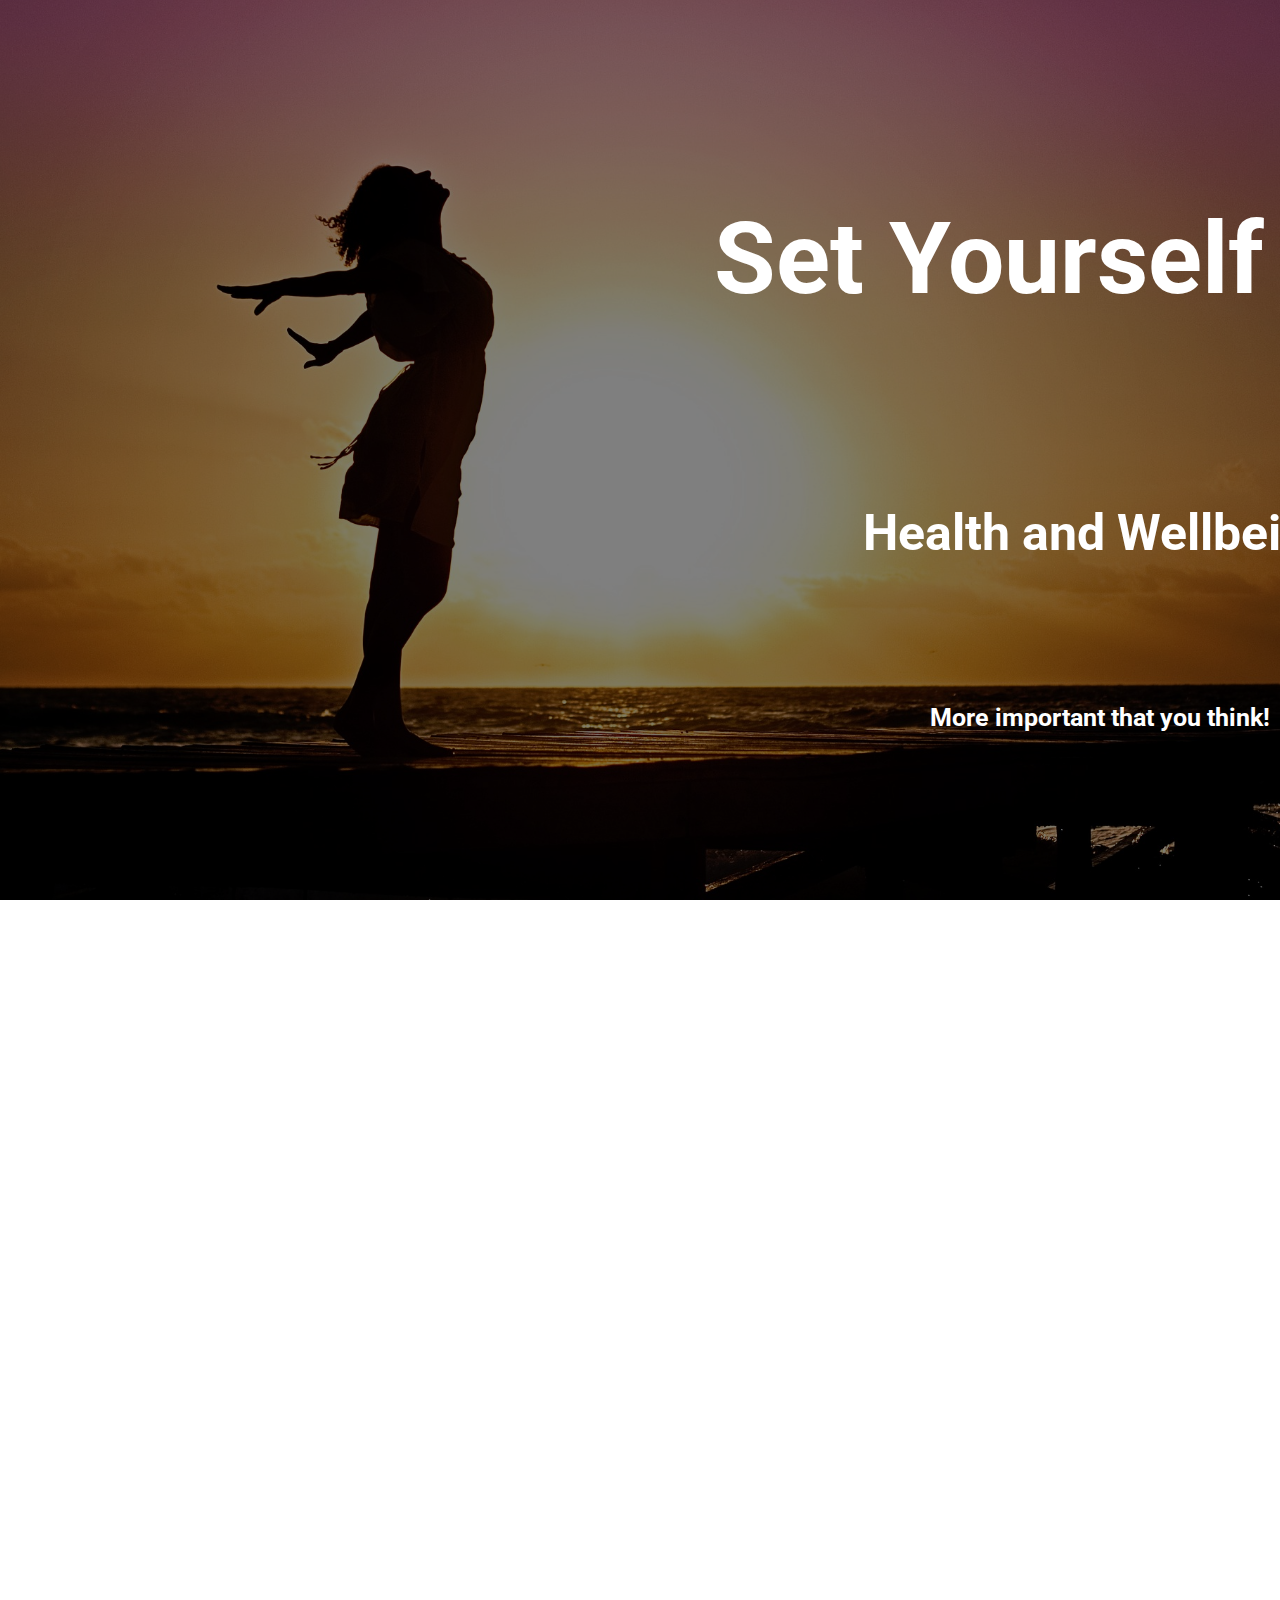
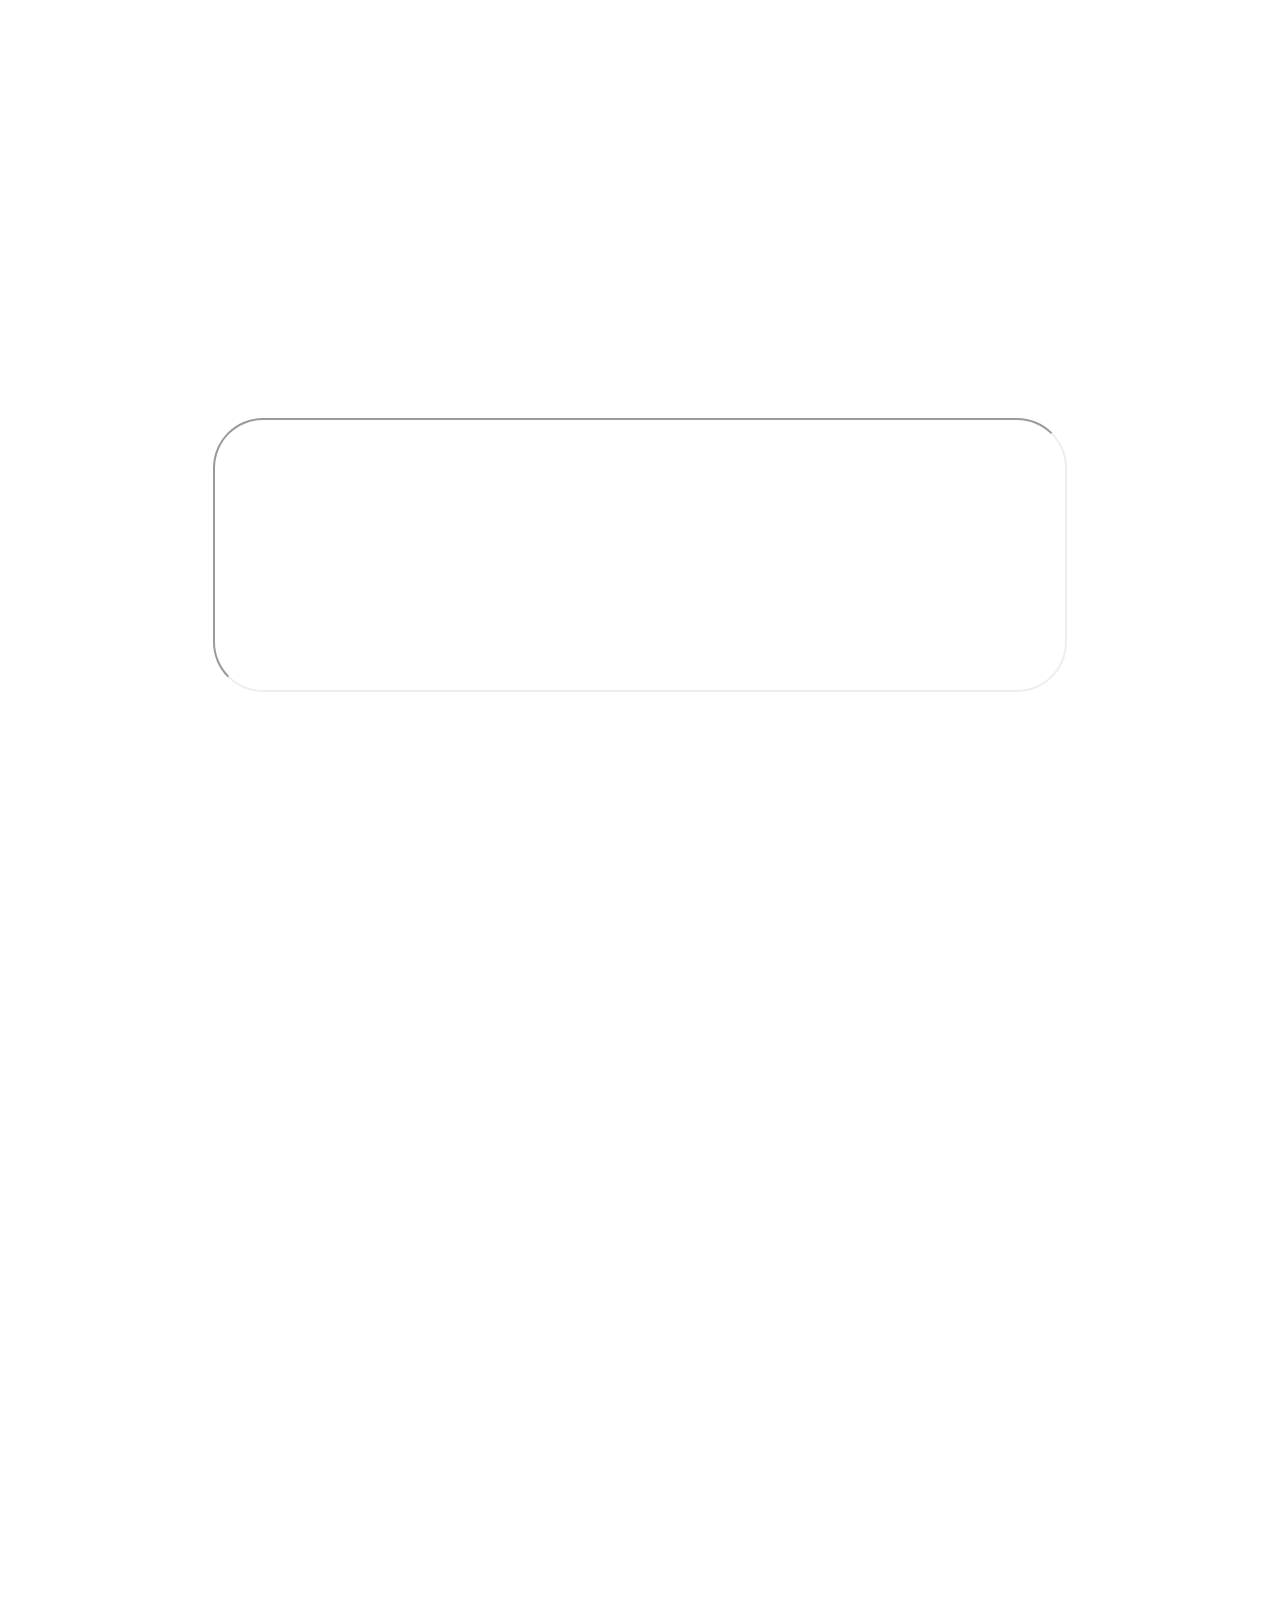
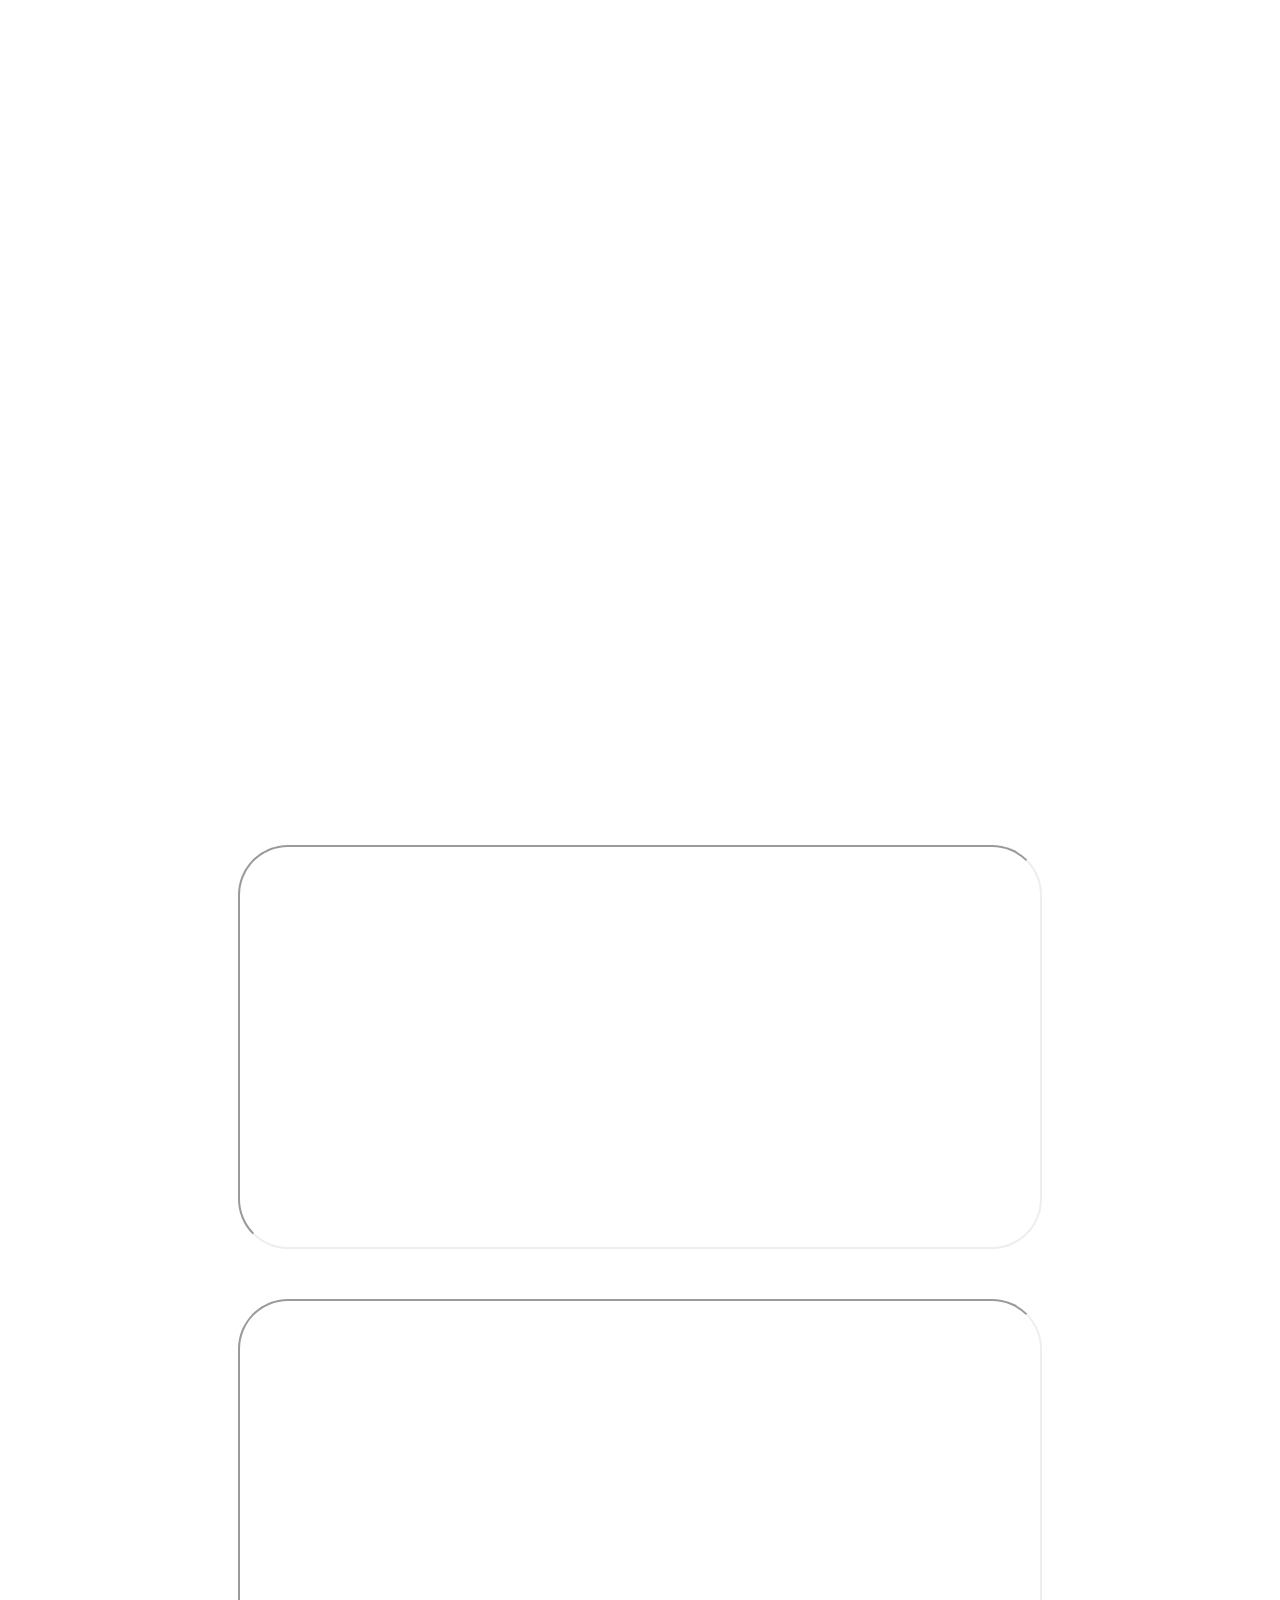
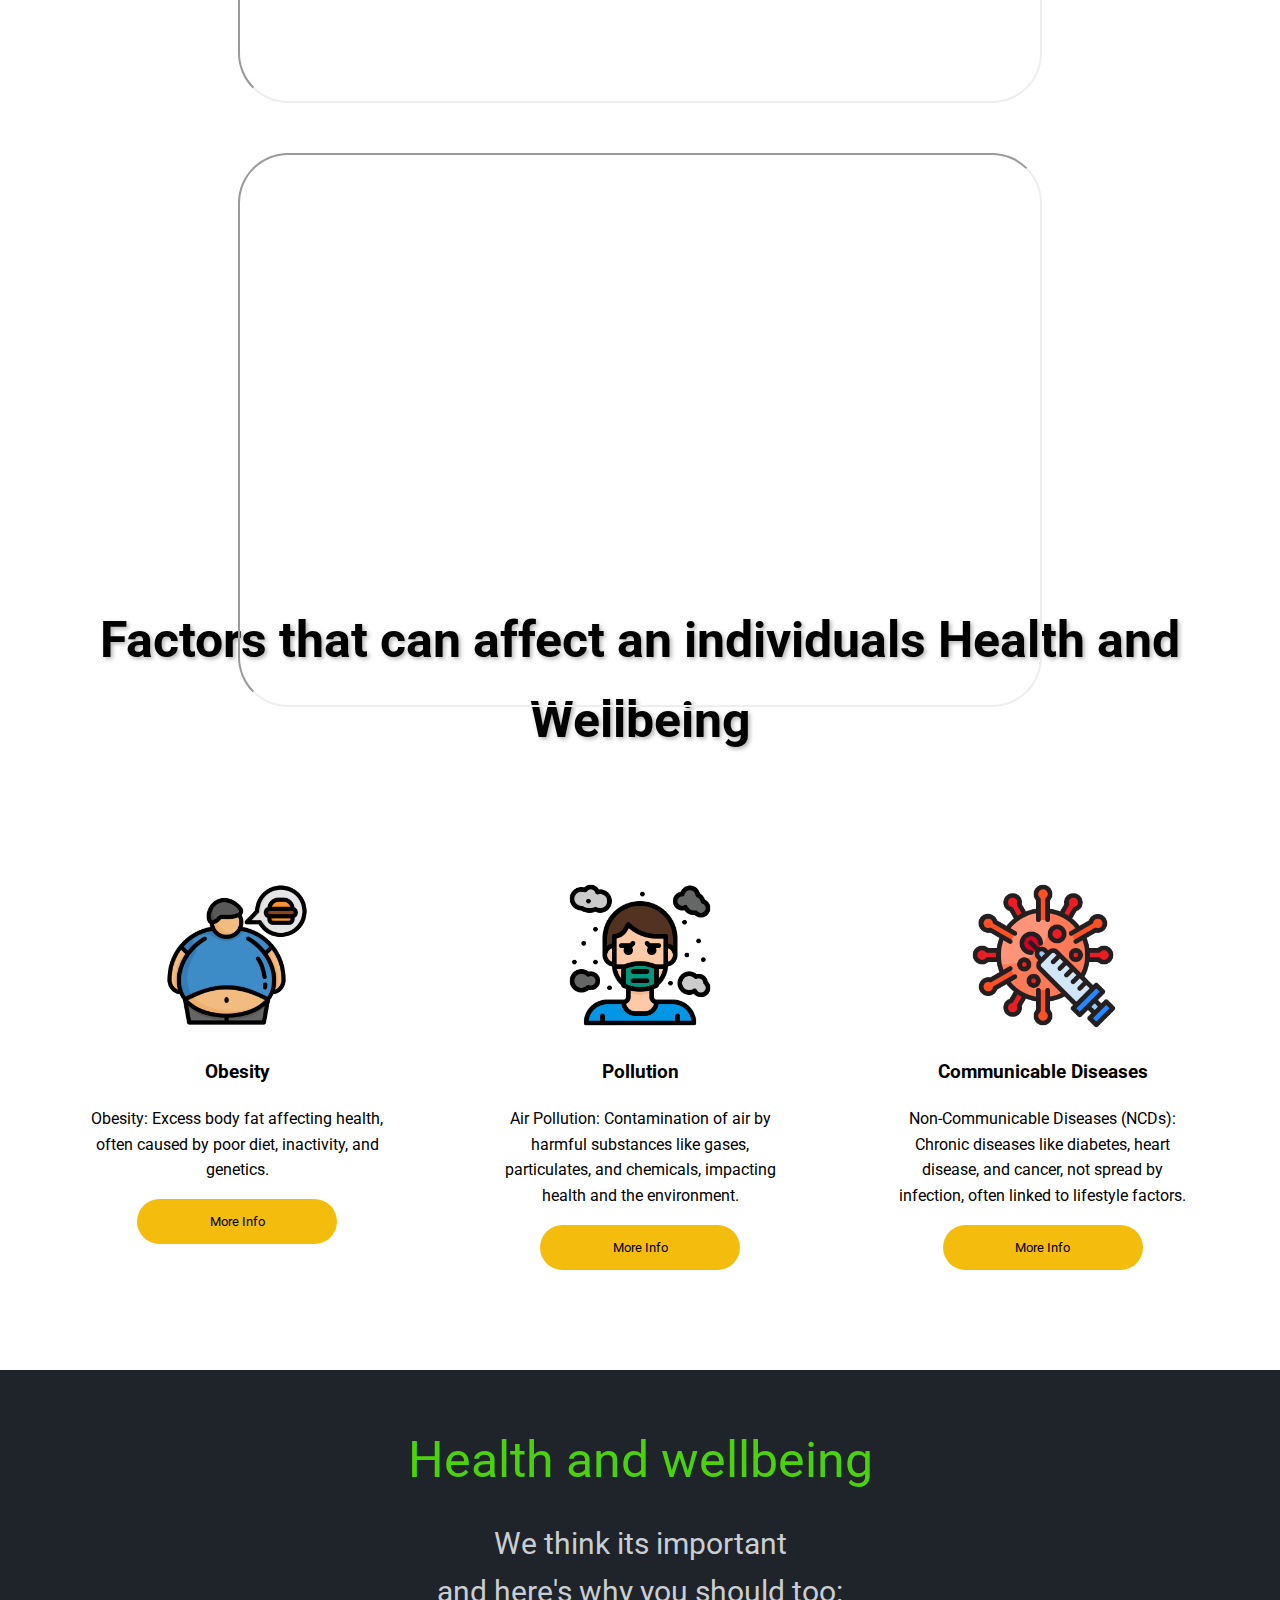
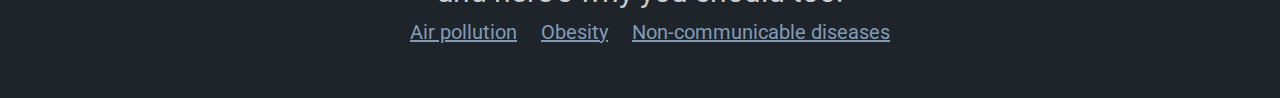
<file: index.html>
<!doctype html>
<html lang="en">
    <head>
        <title>Health and Wellbeing</title>
        <!-- Required meta tags -->
        <meta charset="utf-8" />
        <meta
            name="viewport"
            content="width=device-width, initial-scale=1, shrink-to-fit=no"
        />

        <!-- Bootstrap CSS v5.2.1 -->
        <link
            href="https://cdn.jsdelivr.net/npm/bootstrap@5.3.2/dist/css/bootstrap.min.css"
            rel="stylesheet"
            integrity="sha384-T3c6CoIi6uLrA9TneNEoa7RxnatzjcDSCmG1MXxSR1GAsXEV/Dwwykc2MPK8M2HN"
            crossorigin="anonymous"
        />
        <link href="main.css" rel="stylesheet"/>
        
        <link rel="preconnect" href="https://fonts.googleapis.com">
        <link rel="preconnect" href="https://fonts.gstatic.com" crossorigin>
        <link href="https://fonts.googleapis.com/css2?family=Open+Sans:ital,wght@0,300..800;1,300..800&family=Roboto:ital,wght@0,100;0,300;0,400;0,500;0,700;0,900;1,100;1,300;1,400;1,500;1,700;1,900&display=swap" rel="stylesheet">

        

    </head>

    <body>
        
        <main>
            <div class="firstSection">
                <div class="overlay">
                    <h1>Set Yourself Free</h1>
                    <h4>Health and Wellbeing</h4>
                    <h6>More important that you think!</h6>
                </div>
            </div>

            <div class="secondSection">
                <div class="overlay_2">
                    <h1 class="Part1 animation">Why it Matters?</h1>
                    <h4 class="Part1_Description animation">Each new birth brings the responsibility to nurture a healthy and fulfilling life</h4>
                    <iframe class="animation" title='World Population animation' src='https://www.theworldcounts.com/embeds/counters/121?background_color=rgba(0, 0, 0, 0.845)&color=white&font_family=%22Helvetica+Neue%22%2C+Arial%2C+sans-serif&font_size=100' style='border-radius: 50px' height='270' width='850'></iframe>
                    <h1 class="Part2 animation">However...</h1>
                    <h4 class="Part2_Description animation">We must not forget the ongoing health challenges we continue to face on Earth.
                   </h4>
                    <h4 class="Part2_Description animation">These are statistics from this year</h4>
                    <div class="statistics">
                        <iframe class="animation obese" title='Number of obese people' src='https://www.theworldcounts.com/embeds/counters/51?background_color=rgba(0, 0, 0, 0.845)&color=white&font_family=%22Helvetica+Neue%22%2C+Arial%2C+sans-serif&font_size=100' style='border-radius: 50px' height='400' width='800'></iframe>
                        <iframe class="animation air" title='Deaths from air pollution' src='https://www.theworldcounts.com/embeds/counters/14?background_color=rgba(0, 0, 0, 0.845)&color=white&font_family=%22Helvetica+Neue%22%2C+Arial%2C+sans-serif&font_size=100' style='border-radius: 50px' height='400' width='800'></iframe>
                        <iframe class="animation water" title='Deaths from dirty water and related diseases' src='https://www.theworldcounts.com/embeds/counters/12?background_color=rgba(0, 0, 0, 0.845)&color=white&font_family=%22Helvetica+Neue%22%2C+Arial%2C+sans-serif&font_size=100' style='border-radius: 50px' height='550' width='800'></iframe>
                    </div>
                    
                </div>
            </div>

            <div class="thirdSection">
                <h1 class="thirdSectionHeader">Factors that can affect an individuals Health and Wellbeing</h1>
                <div class="factors">
                    <div class="obesity">
                        <img src="Images/obesity.png" alt="Obesity">
                        <h3>Obesity</h3>
                        <p>Obesity: Excess body fat affecting health, often caused by poor diet, inactivity, and genetics.</p>
                        <button class="action obesity_js">More Info</button>
                    </div>
                    <div class="pollution">
                        <img src="Images/air-pollution.png" alt="Pollution">
                        <h3>Pollution</h3>
                        <p>Air Pollution: Contamination of air by harmful substances like gases, particulates, and chemicals, impacting health and the environment.</p>
                        <button class="action pollution_js">More Info</button>
                    </div>
                    
                    <div class="diseases">
                        <img src="Images/injection.png" alt="Disease">
                        <h3>Communicable Diseases</h3>
                        <p>Non-Communicable Diseases (NCDs): Chronic diseases like diabetes, heart disease, and cancer, not spread by infection, often linked to lifestyle factors.</p>
                        <button class="action diseases_js">More Info</button>
                    </div>
                </div>
                
            </div>


            
            
            
            
            

        </main>
        


            <footer >
               <div class="navtitle">Health and wellbeing</div>
               <div class="text">We think its important <br>
                and here's why you should too:
            
            </div>
            <div class="flex">
                <a href="./Pollution/pollution.html">Air pollution</a>
                <a href="./Obesity/obesity.html">Obesity</a>
                <a href="./Diseases/diseases.html">Non-communicable diseases</a>
            </div>

               
            </footer>
        
        
    </body>
    <script
            src="https://cdn.jsdelivr.net/npm/@popperjs/core@2.11.8/dist/umd/popper.min.js"
            integrity="sha384-I7E8VVD/ismYTF4hNIPjVp/Zjvgyol6VFvRkX/vR+Vc4jQkC+hVqc2pM8ODewa9r"
            crossorigin="anonymous"
        ></script>

        <script
            src="https://cdn.jsdelivr.net/npm/bootstrap@5.3.2/dist/js/bootstrap.min.js"
            integrity="sha384-BBtl+eGJRgqQAUMxJ7pMwbEyER4l1g+O15P+16Ep7Q9Q+zqX6gSbd85u4mG4QzX+"
            crossorigin="anonymous"
        ></script>
        <script src="main.js"></script>
</html>
</file>
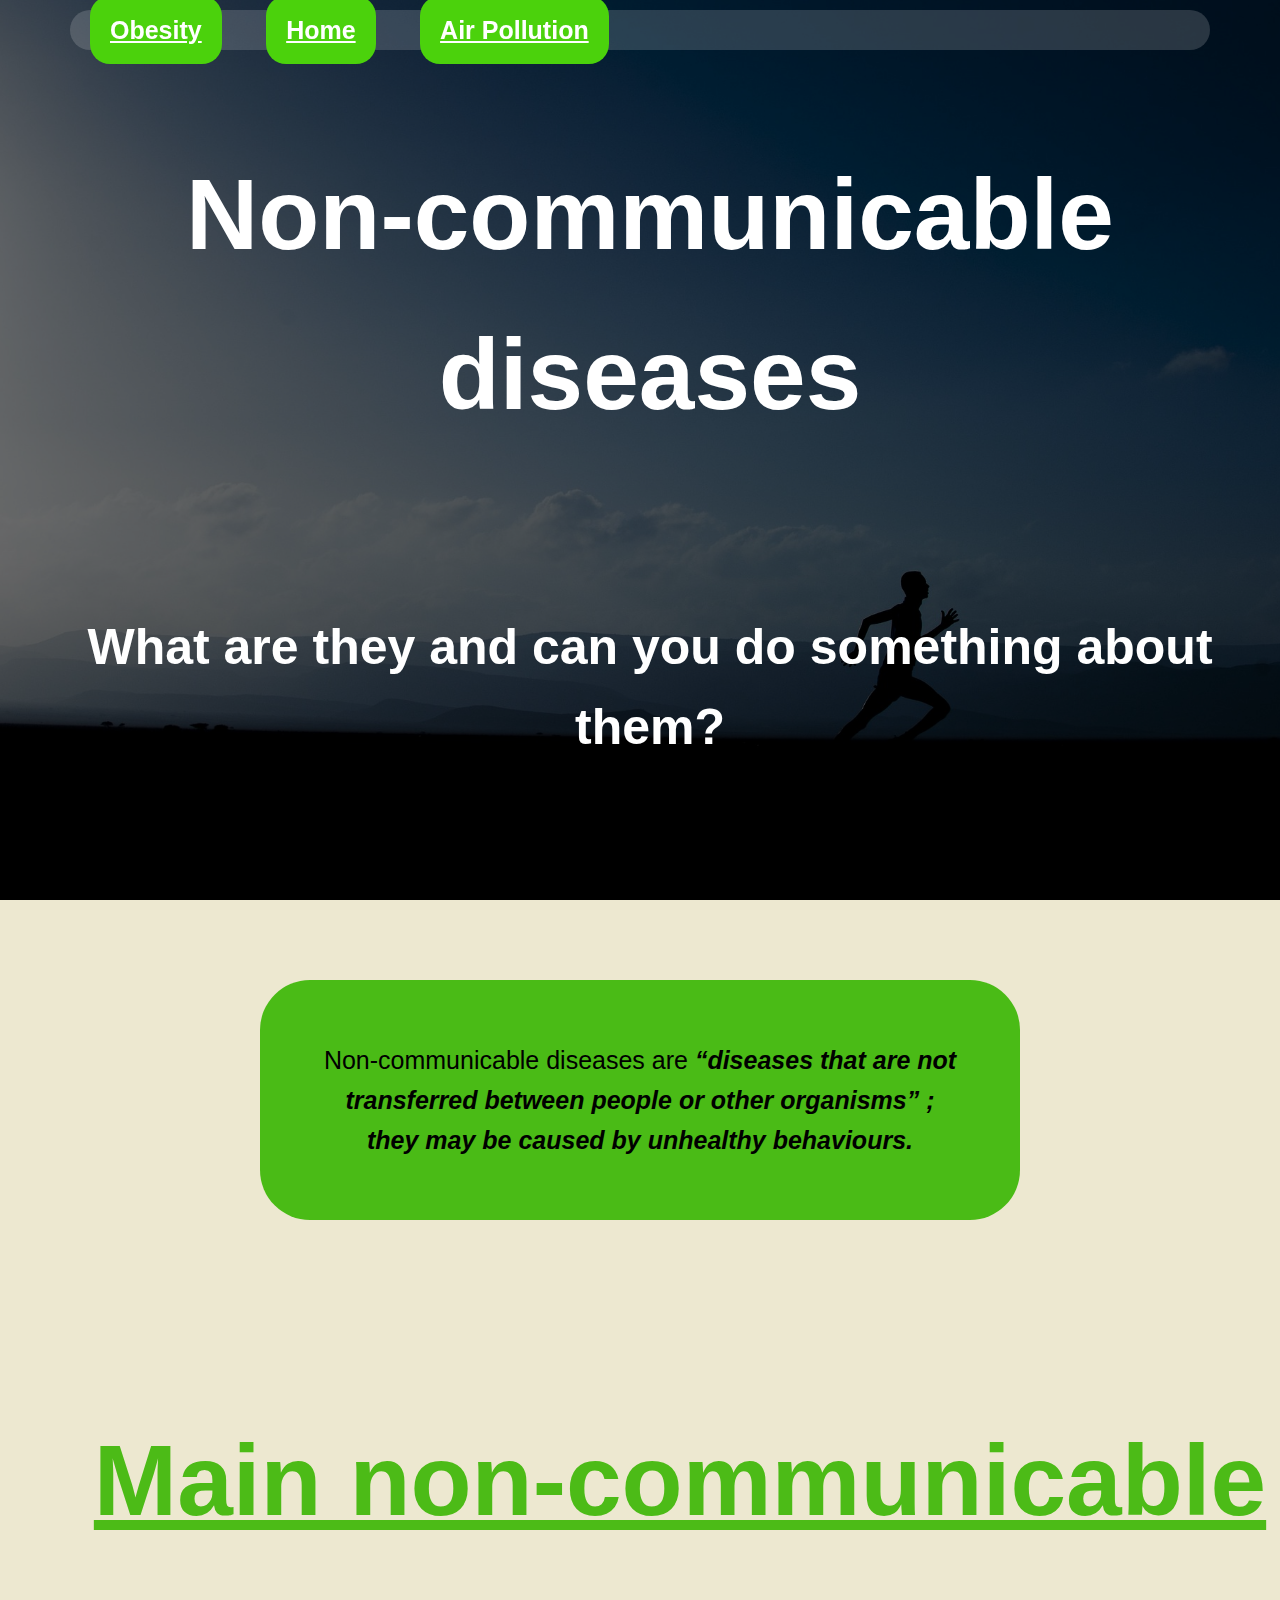
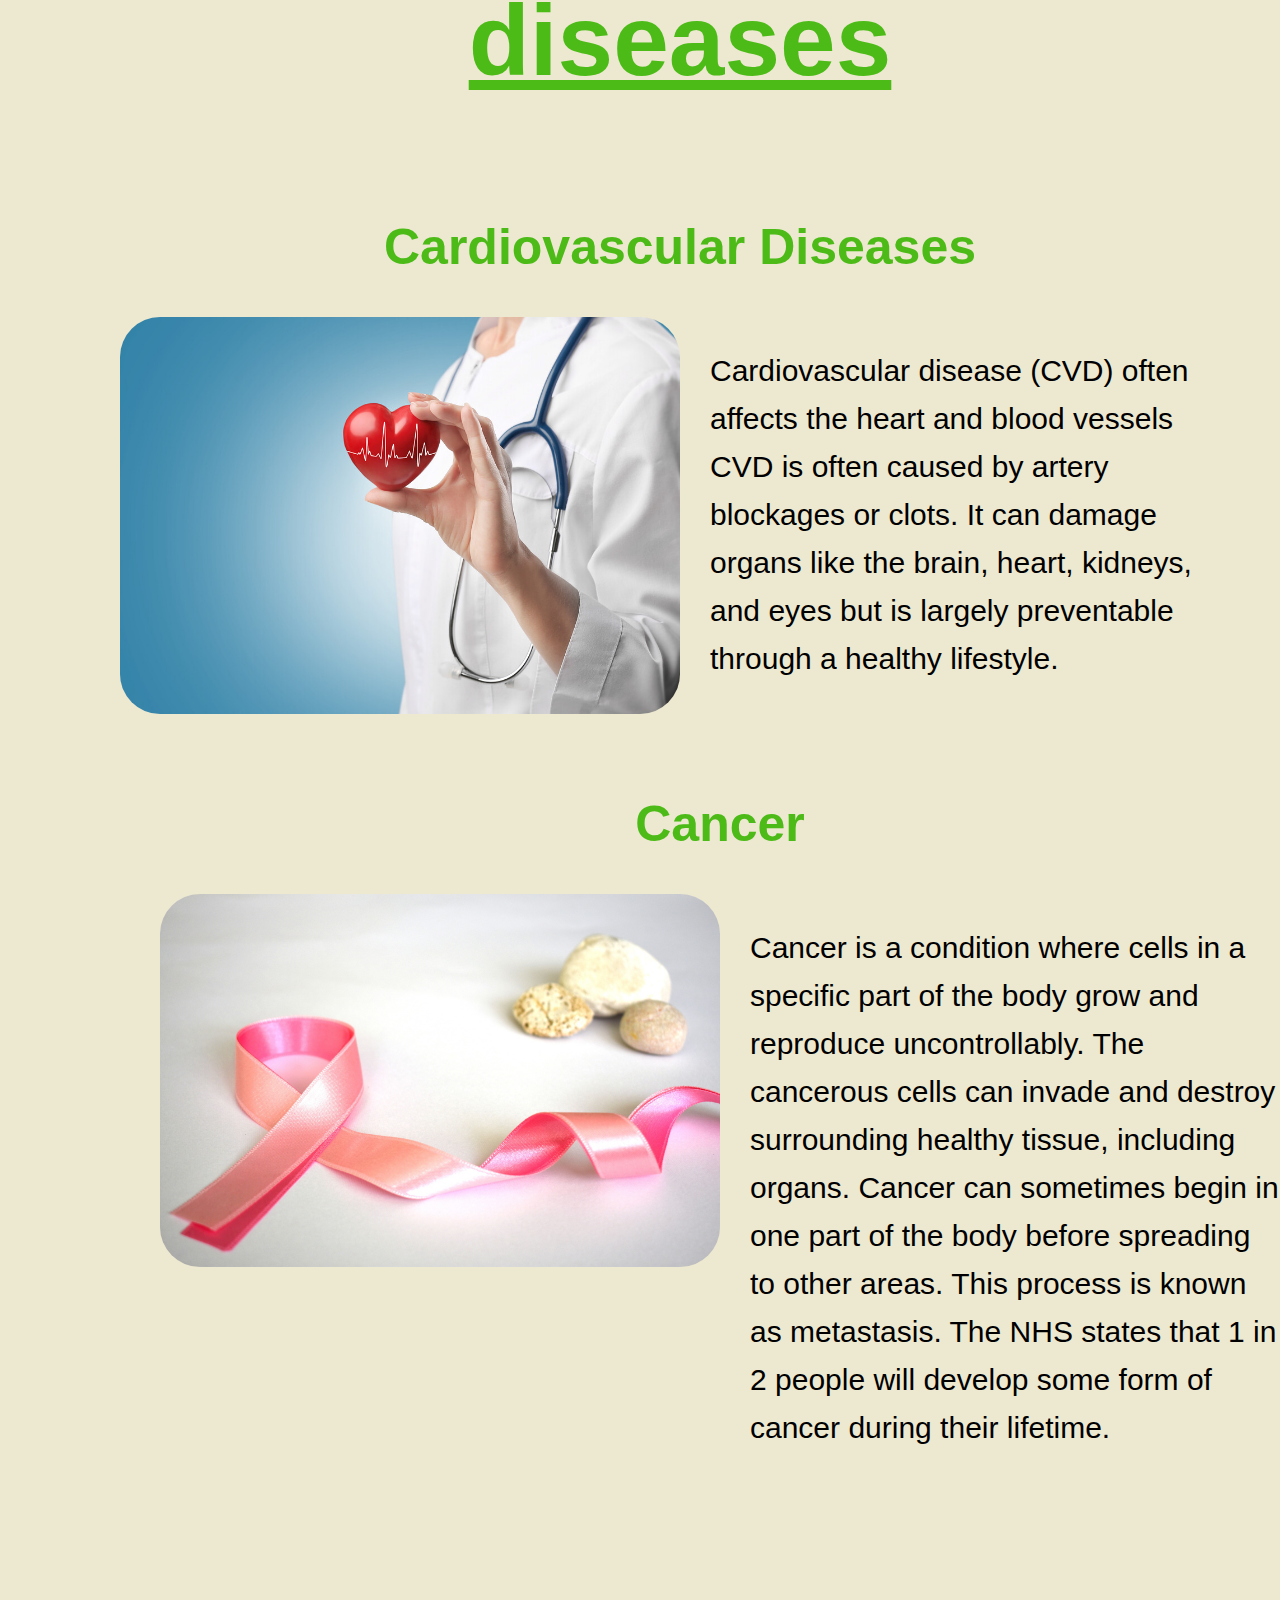
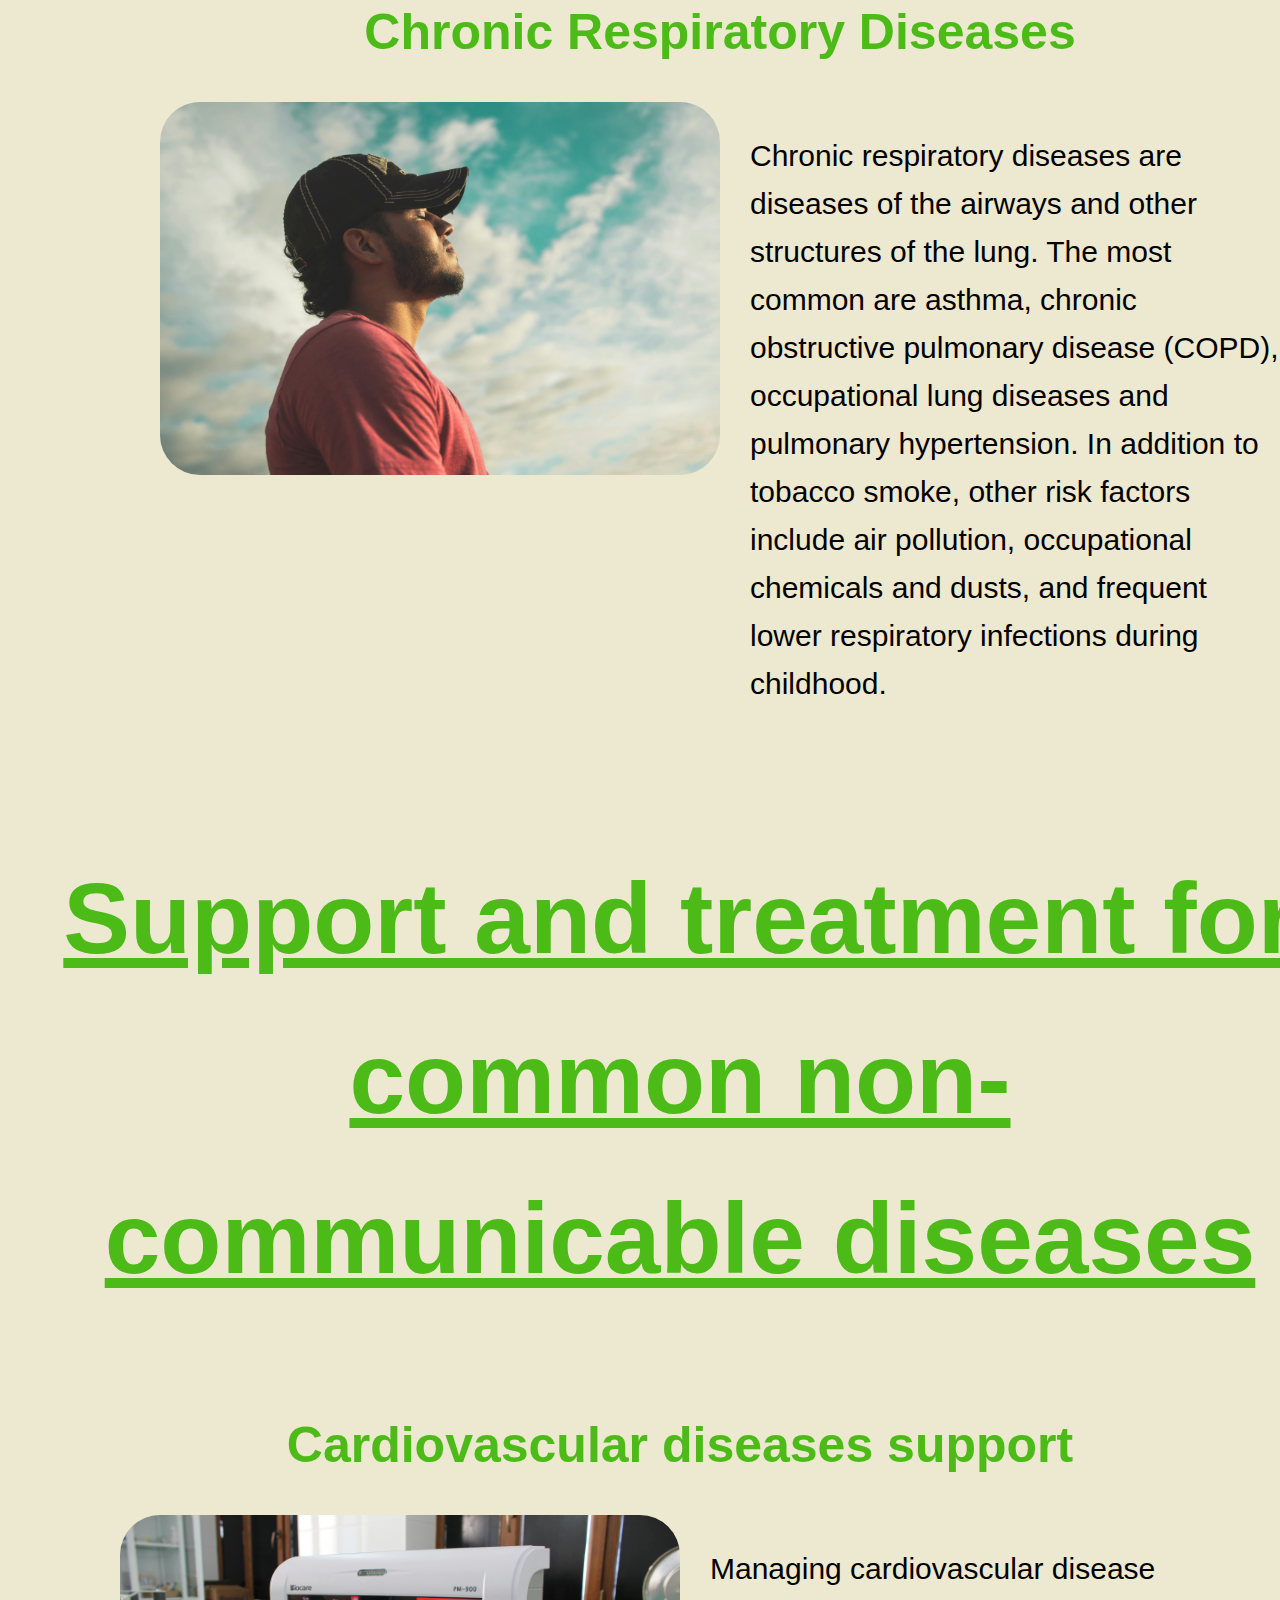
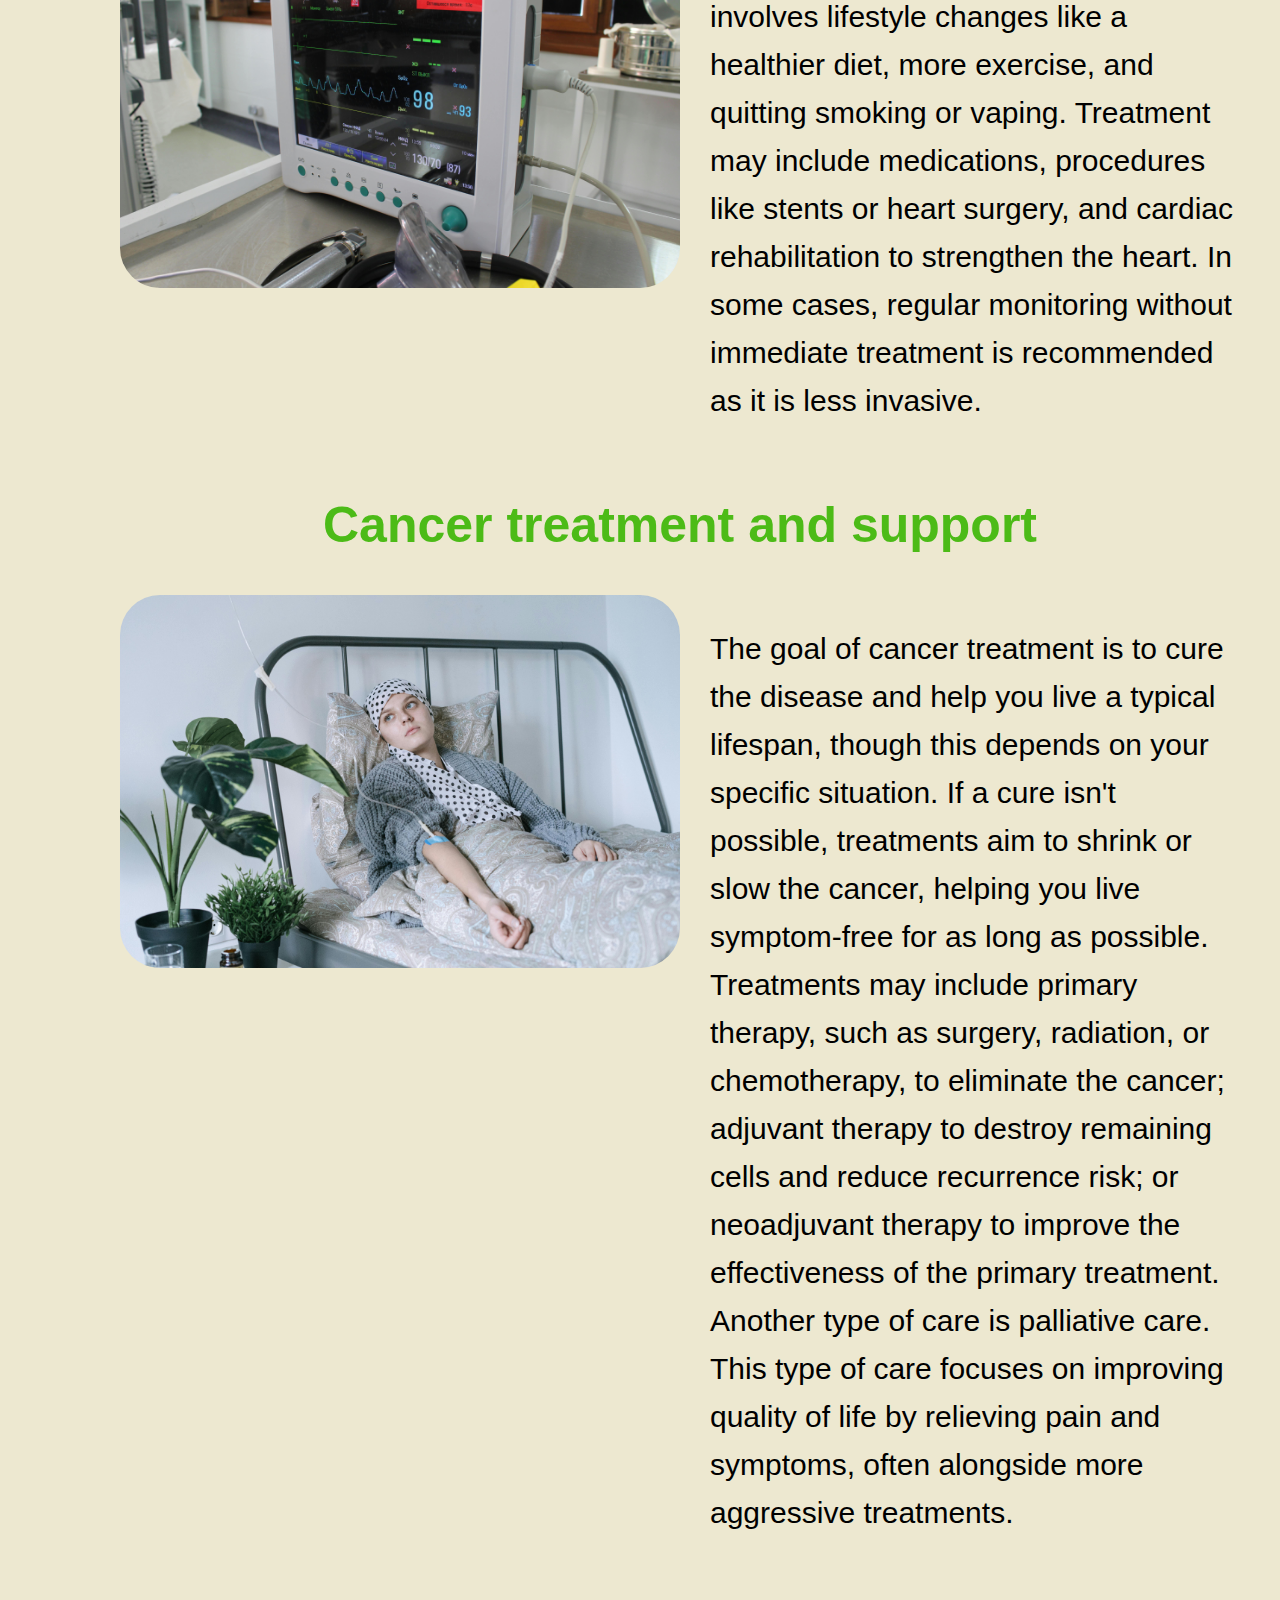
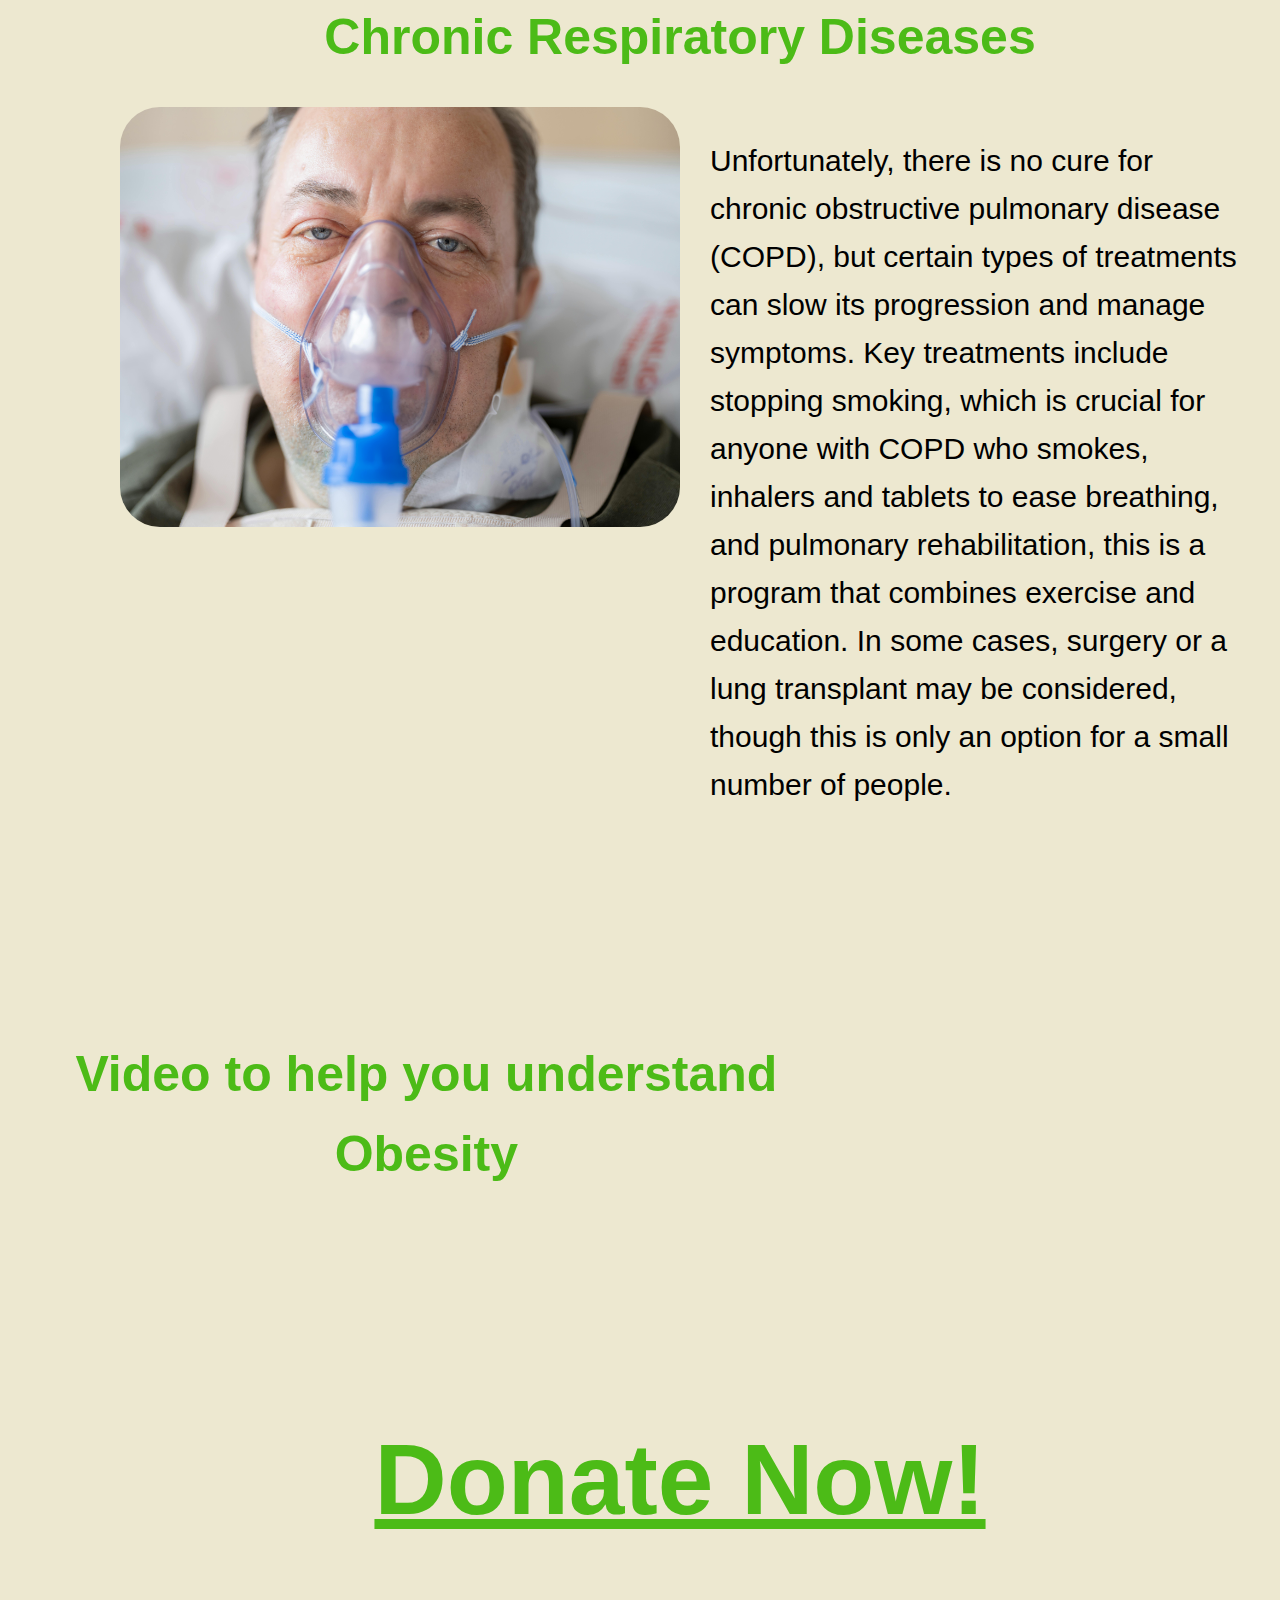
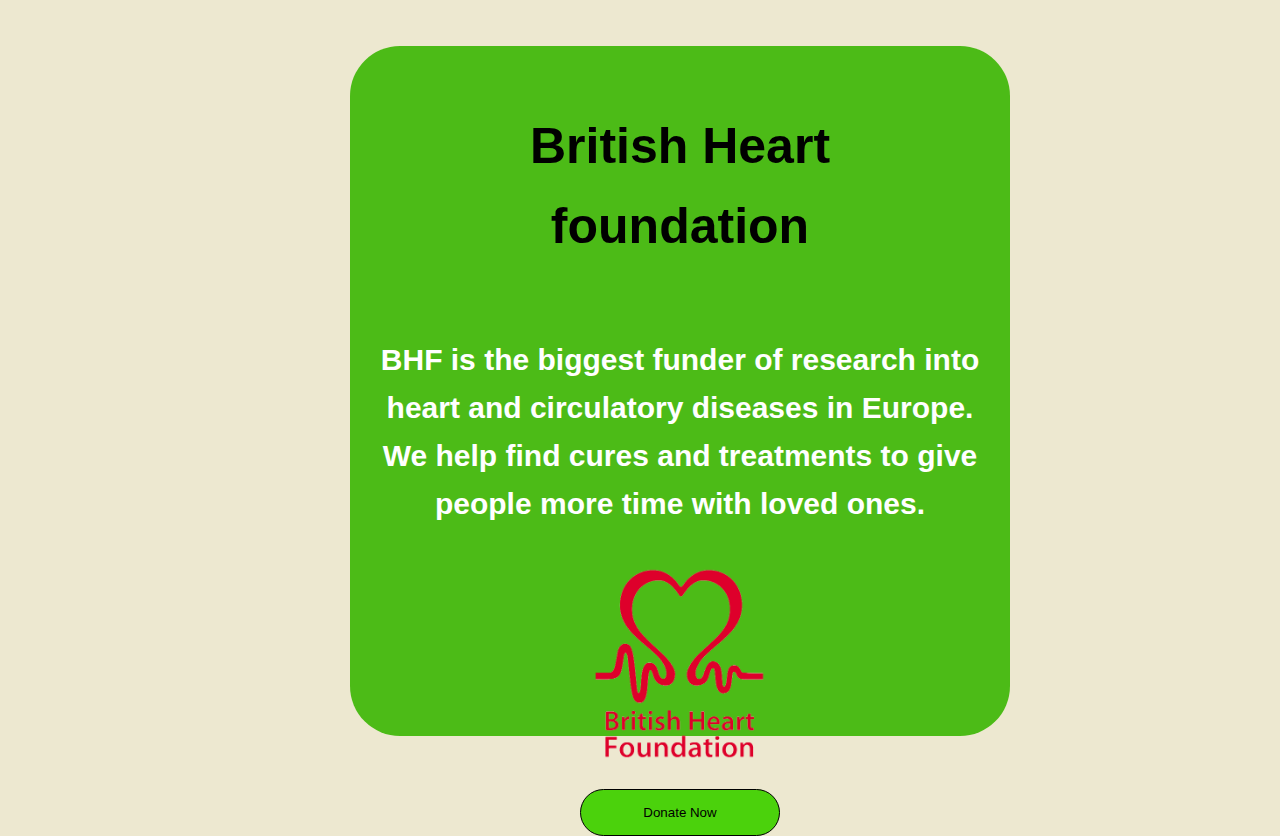
<file: Diseases/diseases.html>
<!doctype html>
<html lang="en">
    <head>
        <title>Non-communicable diseases</title>
        <!-- Required meta tags -->
        <meta charset="utf-8" />
        <meta
            name="viewport"
            content="width=device-width, initial-scale=1, shrink-to-fit=no"
        />

        <!-- Bootstrap CSS v5.2.1 -->
        <link
            href="https://cdn.jsdelivr.net/npm/bootstrap@5.3.2/dist/css/bootstrap.min.css"
            rel="stylesheet"
            integrity="sha384-T3c6CoIi6uLrA9TneNEoa7RxnatzjcDSCmG1MXxSR1GAsXEV/Dwwykc2MPK8M2HN"
            crossorigin="anonymous"
        />
        <link rel="stylesheet" href="diseases.css">
    </head>

    <body>
        <header>
            <nav
                class="nav justify-content-center  "
            >
                
                
                <a class="home-link" href="../Obesity/obesity.html">Obesity</a>
                <a class="home-link" href="../index.html">Home</a>
                <a class="home-link" href="../Pollution/pollution.html">Air Pollution</a>
                
            </nav>
            
        </header>
        <div class="firstSection">
            <div class="overlay">
                <h1>Non-communicable diseases</h1>
                <h4>What are they and can you do something about them?</h4>
                
            </div>
        </div>
        <main>
            
                <div class="quote animation">
                    Non-communicable diseases are <i>“diseases that are not transferred between people or other organisms” ; they may be caused by unhealthy behaviours.</i>
                </div>
            


            <div class="causesObesity">
                <div class="animation">
                    <h1 class="charity">Main non-communicable diseases</h1>
                    
                </div>
                <div class="diet animation">
                    <h2>Cardiovascular Diseases</h2>
                    <div class="content">
                        <img src=" ../images2/cardio.jpg" alt="">
                        <p>
                            Cardiovascular disease (CVD) often affects the heart and blood vessels CVD is often caused by artery blockages or clots. It can damage organs like the brain, heart, kidneys, and eyes but is largely preventable through a healthy lifestyle.
                        </p>
                    </div>
                    
                </div>
            
                <div class="activity animation">
                    <h2>Cancer</h2>
                    <div class="content">
                        <img src=" ../images2/cancer.jpg" alt="">
                        <p>
                            Cancer is a condition where cells in a specific part of the body grow and reproduce uncontrollably. The cancerous cells can invade and destroy surrounding healthy tissue, including organs.
Cancer can sometimes begin in one part of the body before spreading to other areas. This process is known as metastasis. The NHS states that 1 in 2 people will develop some form of cancer during their lifetime.
                        </p>
                </div>
            </div>
                <div class="genetics animation">
                    <h2>Chronic Respiratory Diseases</h2>
                    <div class="content">
                        <img src=" ../images2/breathing.jpg" alt="">
                        <p>
                            Chronic respiratory diseases are diseases of the airways and other structures of the lung. The most common are asthma, chronic obstructive pulmonary disease (COPD), occupational lung diseases and pulmonary hypertension. In addition to tobacco smoke, other risk factors include air pollution, occupational chemicals and dusts, and frequent lower respiratory infections during childhood.
                    </p>
                </div>
            </div>


            <div class="Help">
                <div class="animation">
                    <h1 class="charity">Support and treatment for common non-communicable diseases</h1>

                </div>
                <div class="dietProgramme animation">
                    <h2>Cardiovascular diseases support</h2>
                    <div class="content">
                        <img src="../images2/hearttreatment.jpg" alt="">
                        <p>
                            Managing cardiovascular disease involves lifestyle changes like a healthier diet, more exercise, and quitting smoking or vaping. Treatment may include medications, procedures like stents or heart surgery, and cardiac rehabilitation to strengthen the heart. In some cases, regular monitoring without immediate treatment is recommended as it is less invasive.
                        </p>
                </div>
            </div>
                <div class="exercise animation">
                    <h2>Cancer treatment and support</h2>
                    <div class="content">
                        <img src="../images2/cancertreat.jpg" alt="">
                        <p>
                            The goal of cancer treatment is to cure the disease and help you live a typical lifespan, though this depends on your specific situation. If a cure isn't possible, treatments aim to shrink or slow the cancer, helping you live symptom-free for as long as possible. Treatments may include primary therapy, such as surgery, radiation, or chemotherapy, to eliminate the cancer; adjuvant therapy to destroy remaining cells and reduce recurrence risk; or neoadjuvant therapy to improve the effectiveness of the primary treatment. Another type of care is palliative care. This type of care focuses on improving quality of life by relieving pain and symptoms, often alongside more aggressive treatments.
                </div>
                </div>
                <div class="surgery animation">
                    <h2>Chronic Respiratory Diseases</h2>
                    <div class="content">
                        <img src="../images2/lungs.jpg" alt="">
                        <p>
                            Unfortunately, there is no cure for chronic obstructive pulmonary disease (COPD), but certain types of treatments can slow its progression and manage symptoms. Key treatments include stopping smoking, which is crucial for anyone with COPD who smokes, inhalers and tablets to ease breathing, and pulmonary rehabilitation, this is a program that combines exercise and education. In some cases, surgery or a lung transplant may be considered, though this is only an option for a small number of people.
                        </p>
                </div>
            </div>
            </div>


            <div class="video-container animation">
                <h2>Video to help you understand Obesity</h2>
                <iframe class="video" 
                        src="https://www.youtube.com/embed/3_PYnWVoUzM" 
                        title="YouTube video player" 
                        frameborder="0" 
                        allow="accelerometer; autoplay; clipboard-write; encrypted-media; gyroscope; picture-in-picture" 
                        allowfullscreen>
                </iframe>
            </div>

            <h1 class="charity animation">Donate Now!</h1>
                <div class="offerSupport animation">
                    <h2 class="name">British Heart foundation</h2>
                    <h4 class="description">BHF is the biggest funder of research into heart and circulatory diseases in Europe. We help find cures and treatments to give people more time with loved ones.  </h4>
                    <img src="../Images/pngegg.png" alt="" class="donation">
                    <button class="action">Donate Now</button>

                    
    
                </div>
            

        </main>
        <footer>
            <!-- place footer here -->
        </footer>
        <!-- Bootstrap JavaScript Libraries -->
        <script
            src="https://cdn.jsdelivr.net/npm/@popperjs/core@2.11.8/dist/umd/popper.min.js"
            integrity="sha384-I7E8VVD/ismYTF4hNIPjVp/Zjvgyol6VFvRkX/vR+Vc4jQkC+hVqc2pM8ODewa9r"
            crossorigin="anonymous"
        ></script>

        <script
            src="https://cdn.jsdelivr.net/npm/bootstrap@5.3.2/dist/js/bootstrap.min.js"
            integrity="sha384-BBtl+eGJRgqQAUMxJ7pMwbEyER4l1g+O15P+16Ep7Q9Q+zqX6gSbd85u4mG4QzX+"
            crossorigin="anonymous"
        ></script>
        <script>
            const action = document.querySelector('.action')
            

            action.addEventListener("click", ()=>{
                window.location.href = "https://www.bhf.org.uk/how-you-can-help/donate/your-donation/get-started";
            })

            
        </script>
    </body>
</html>
</file>
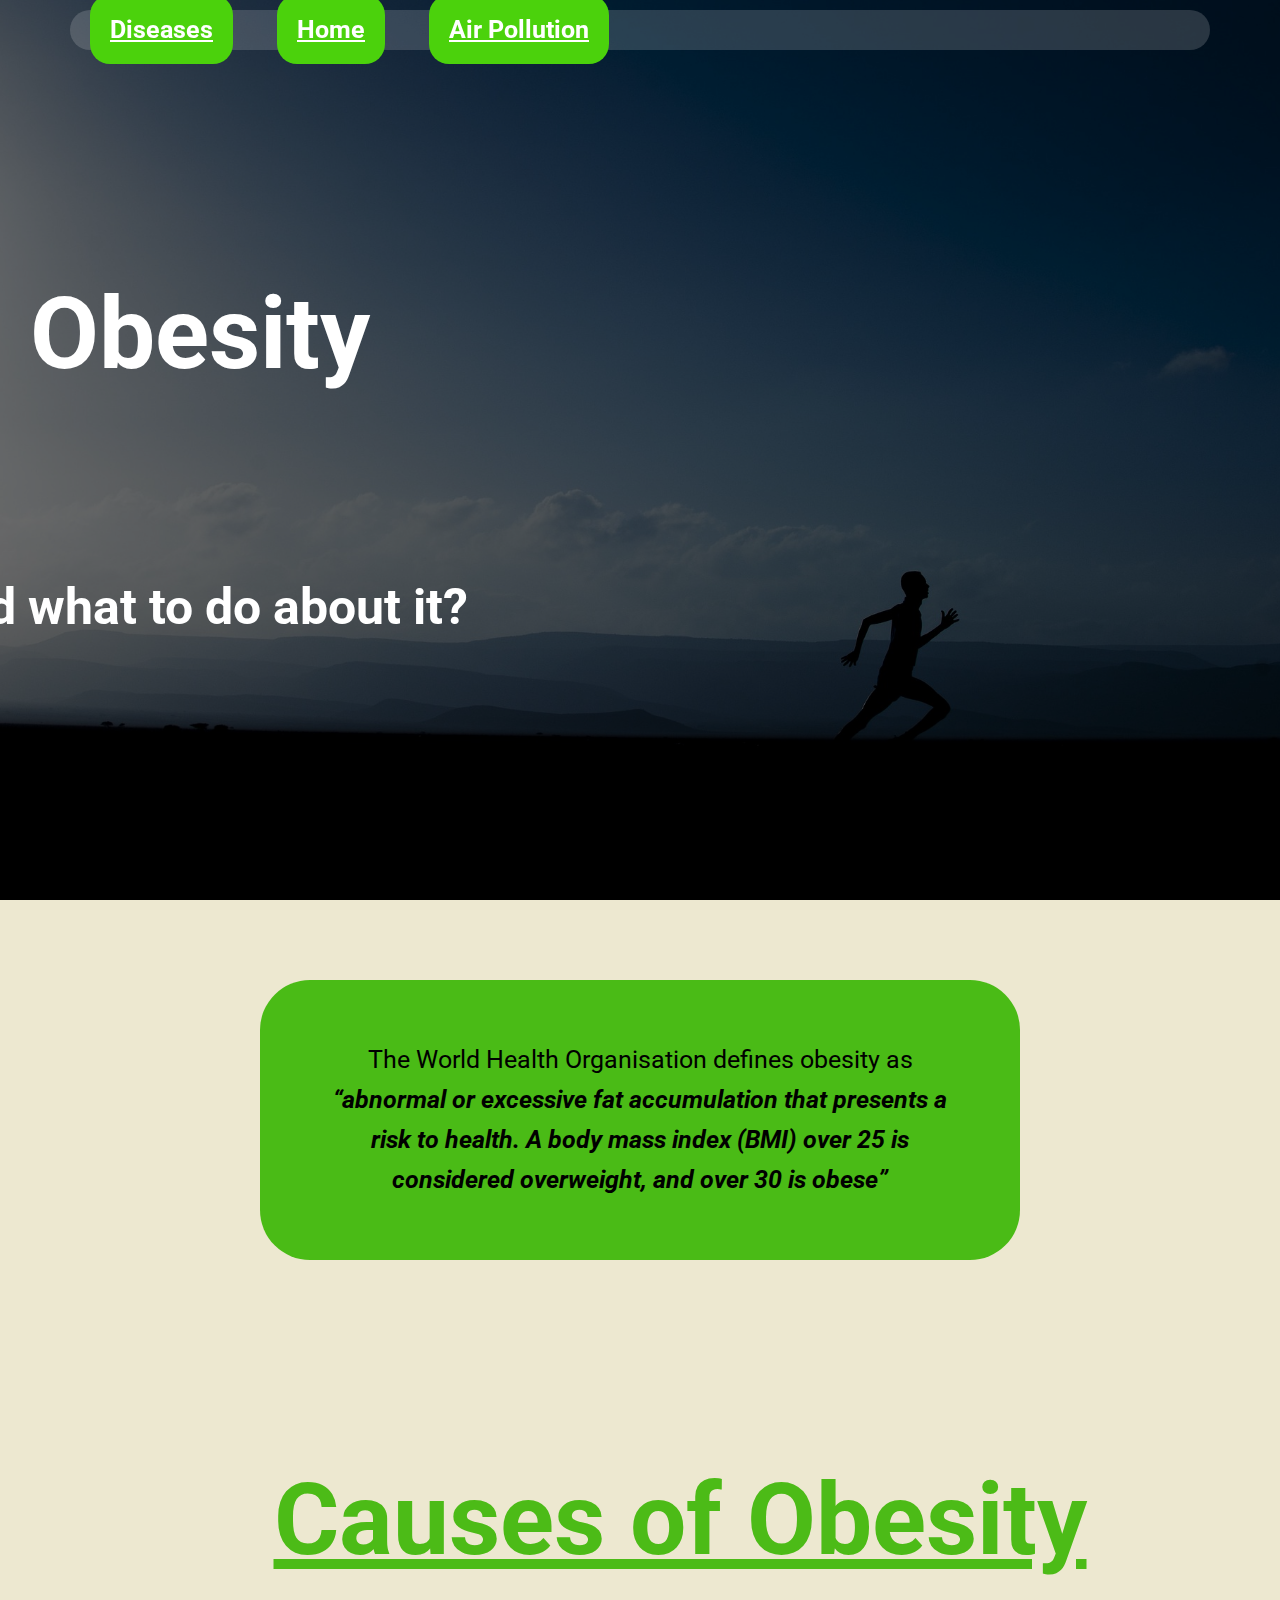
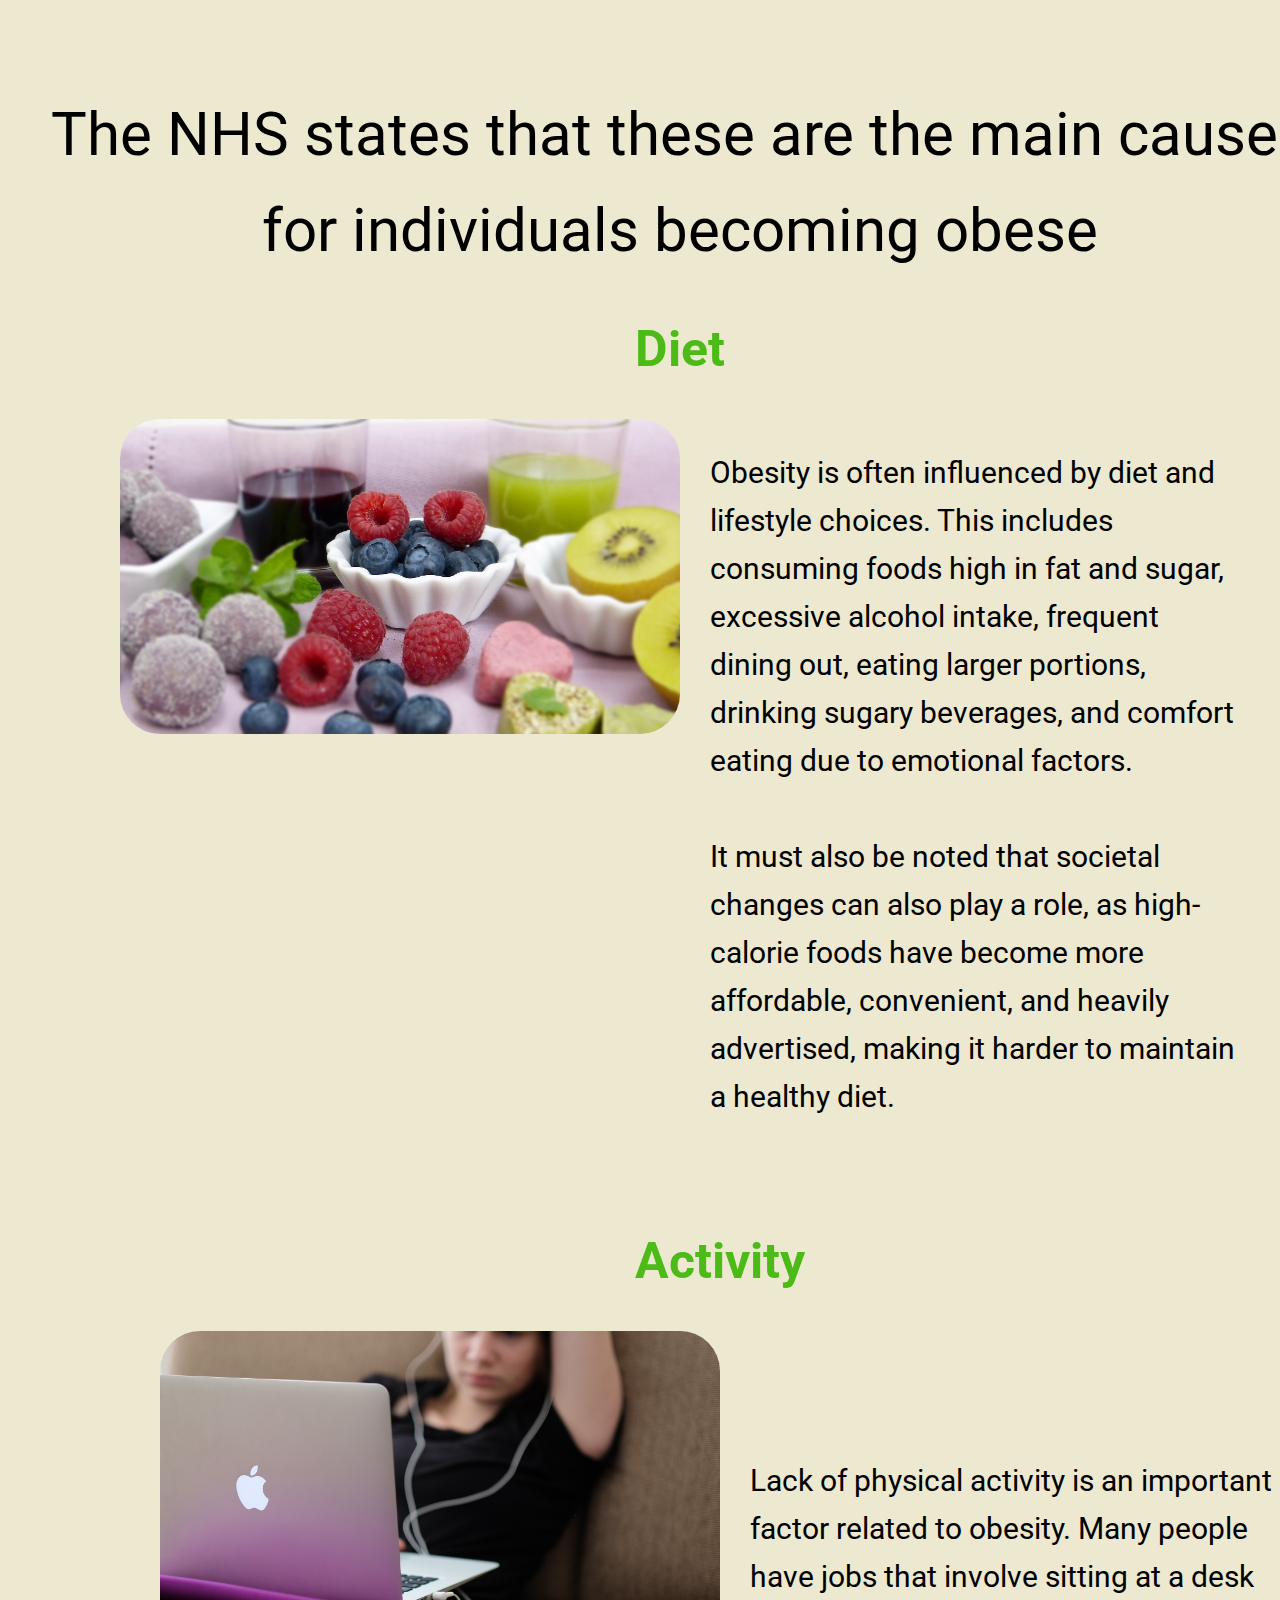
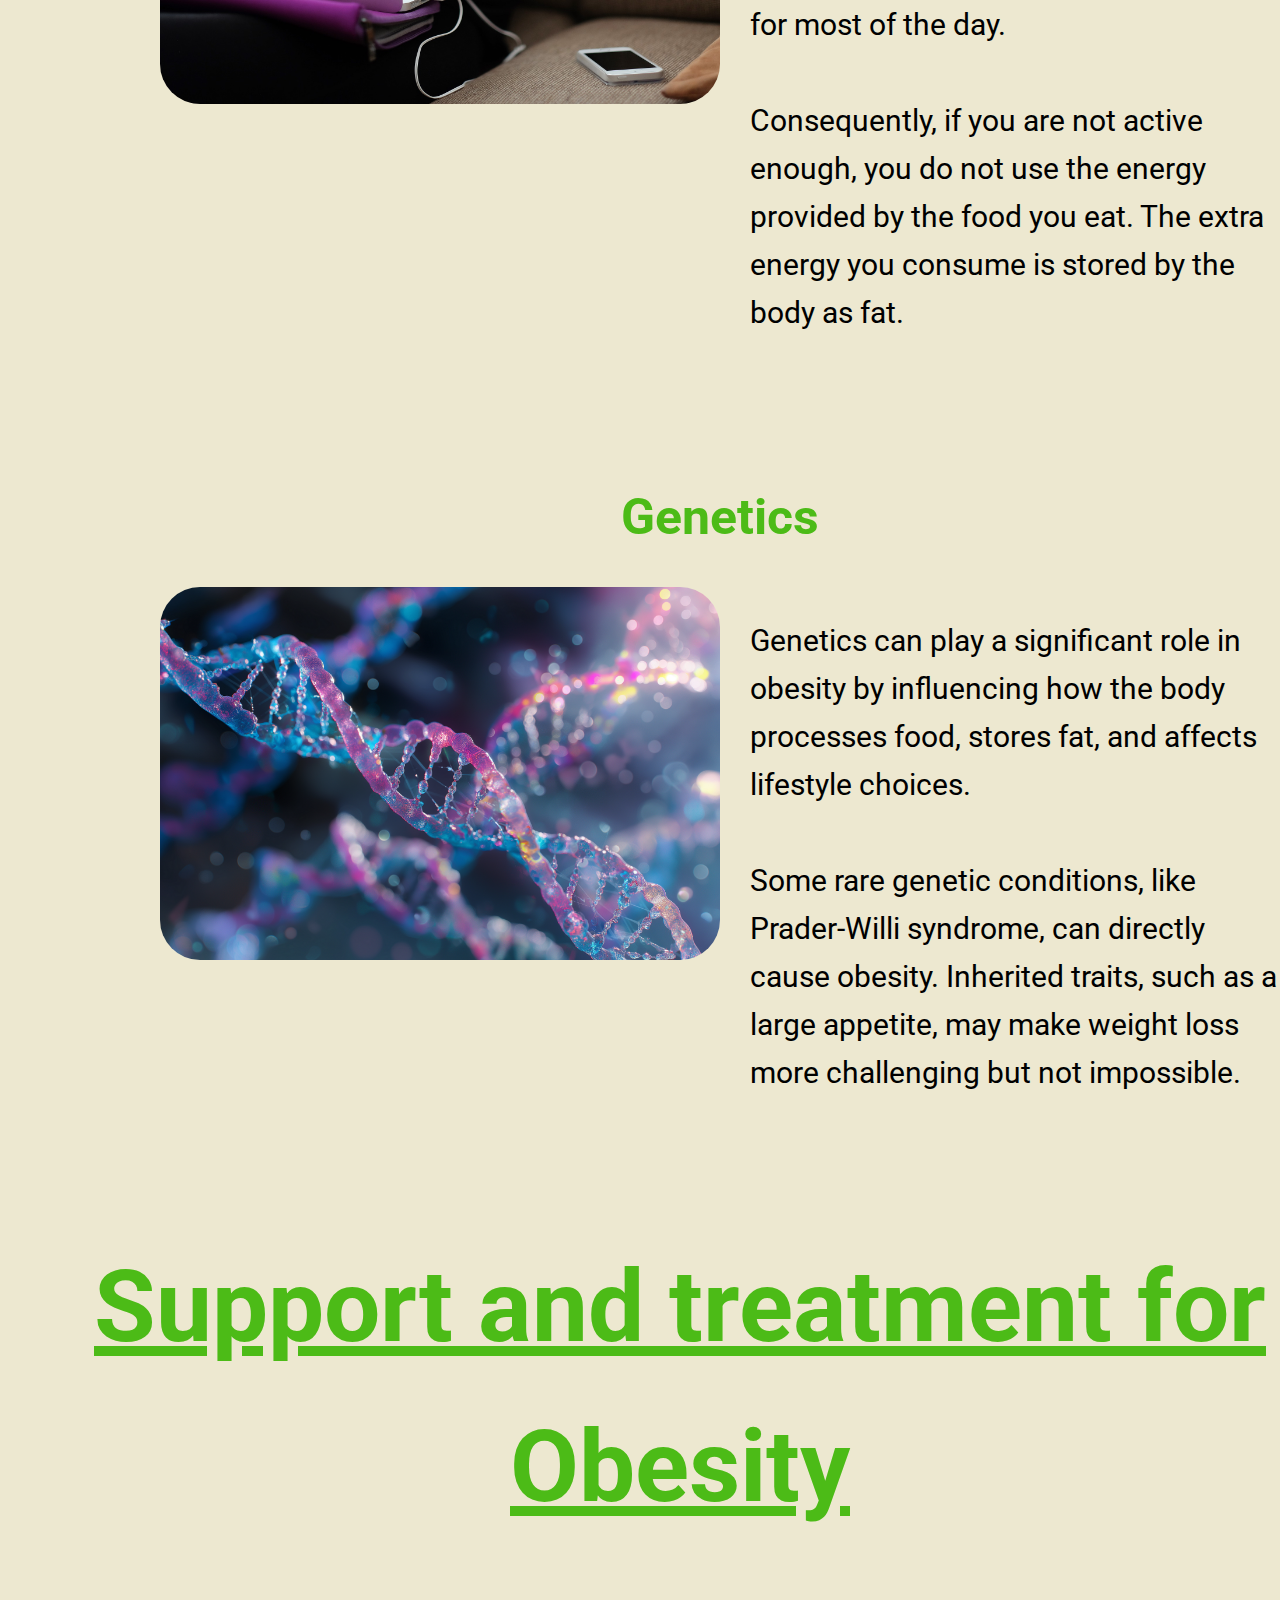
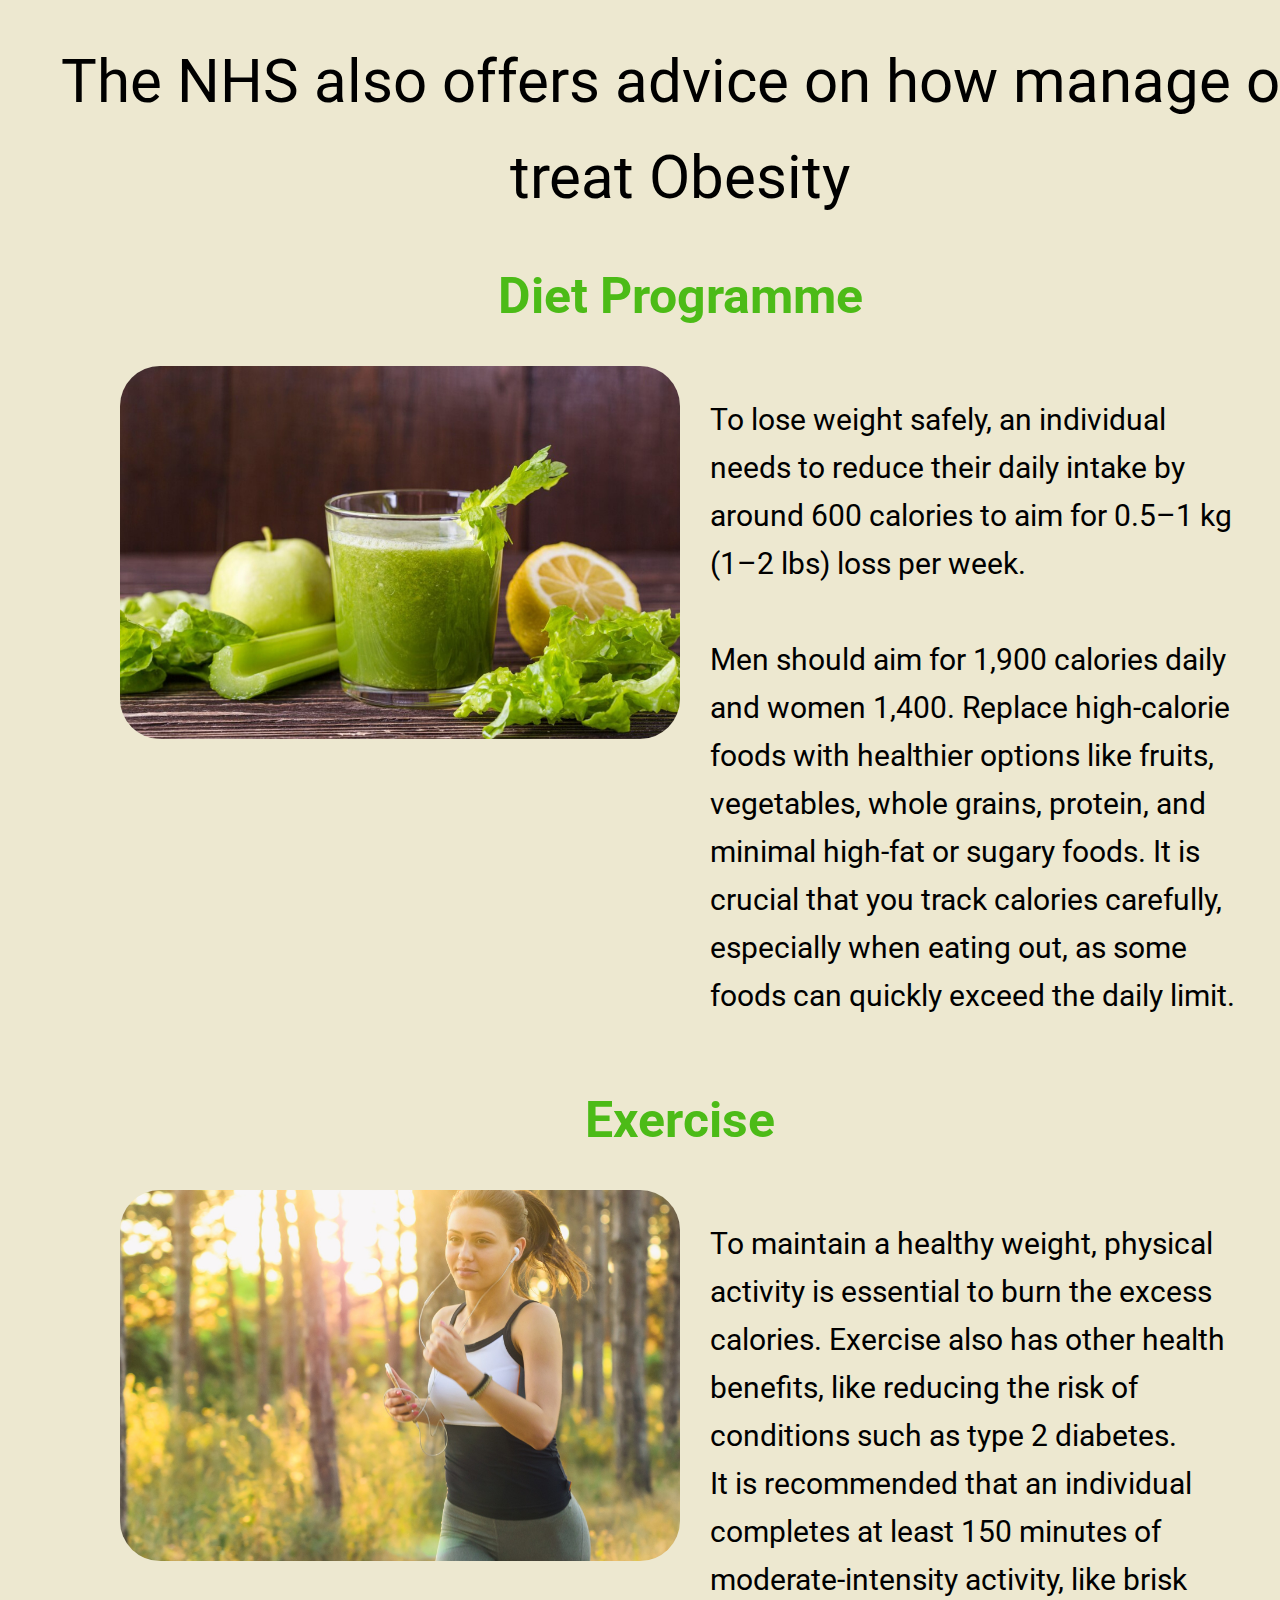
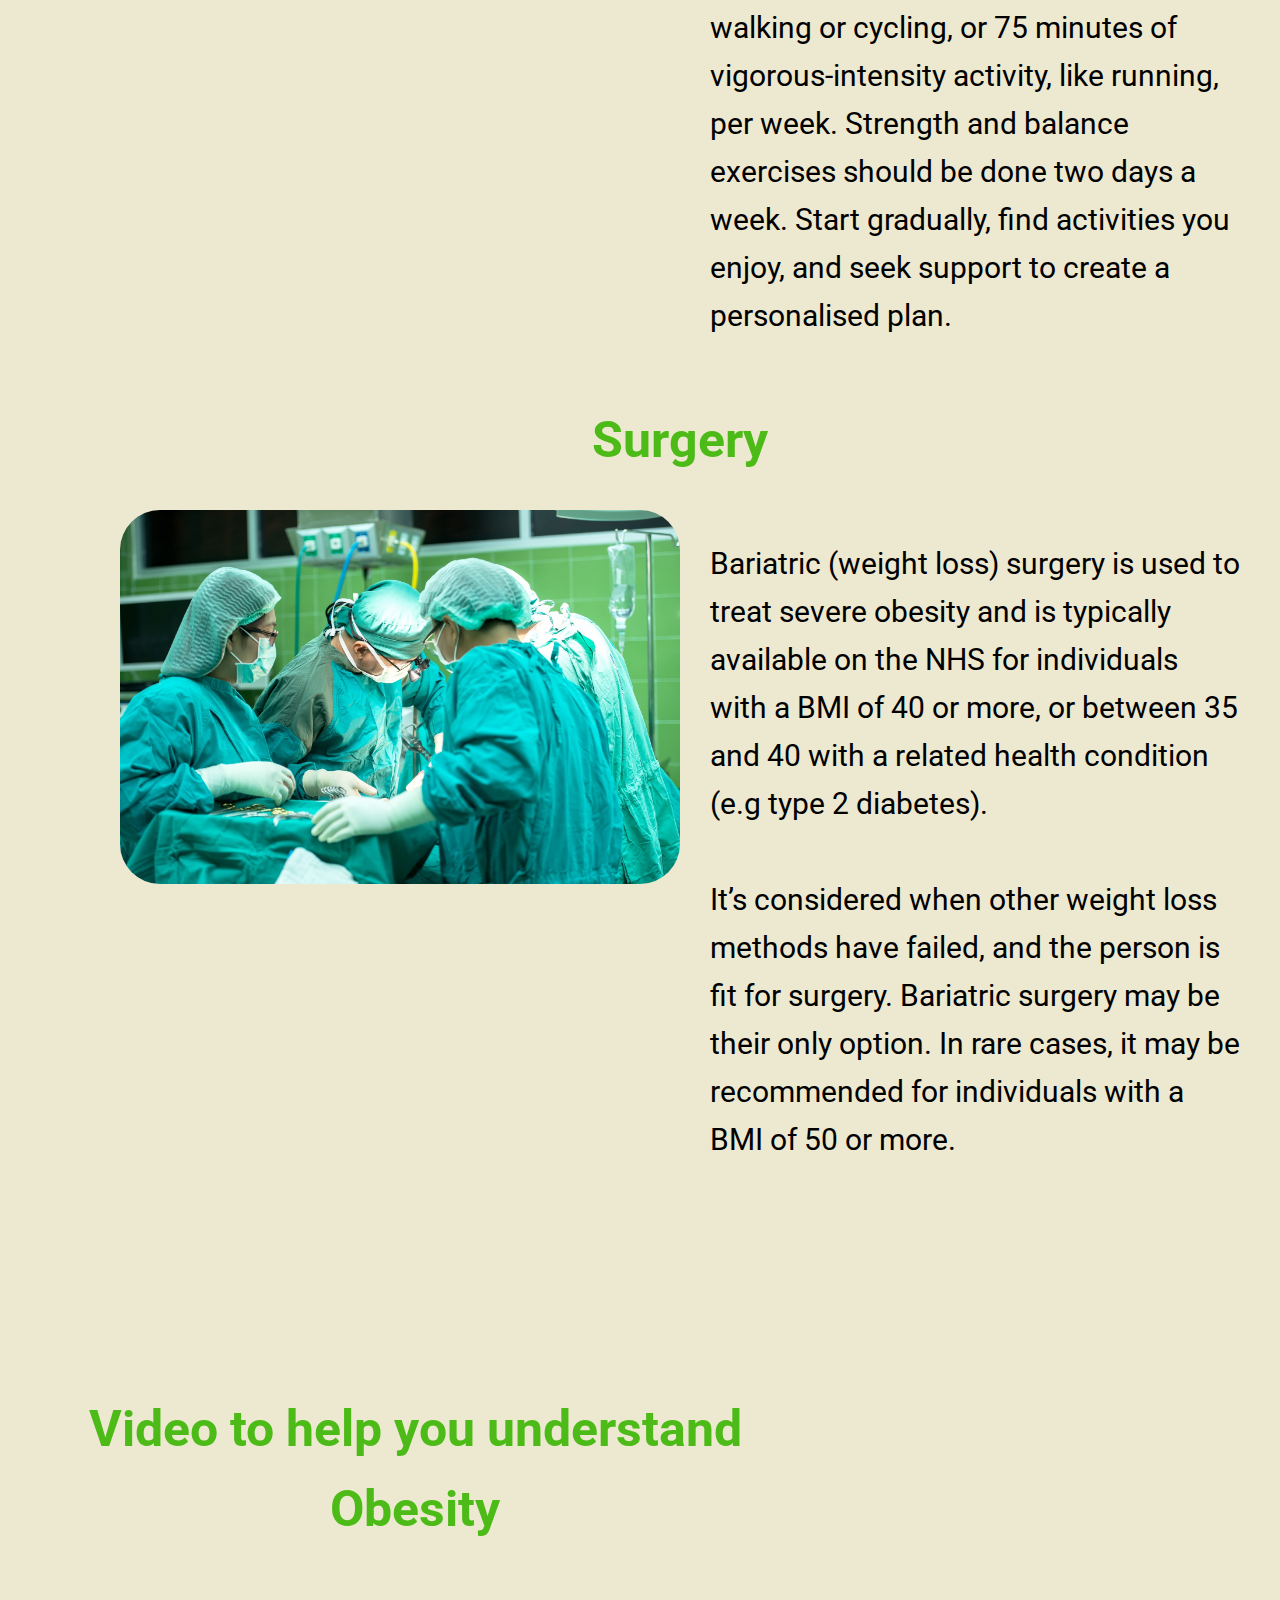
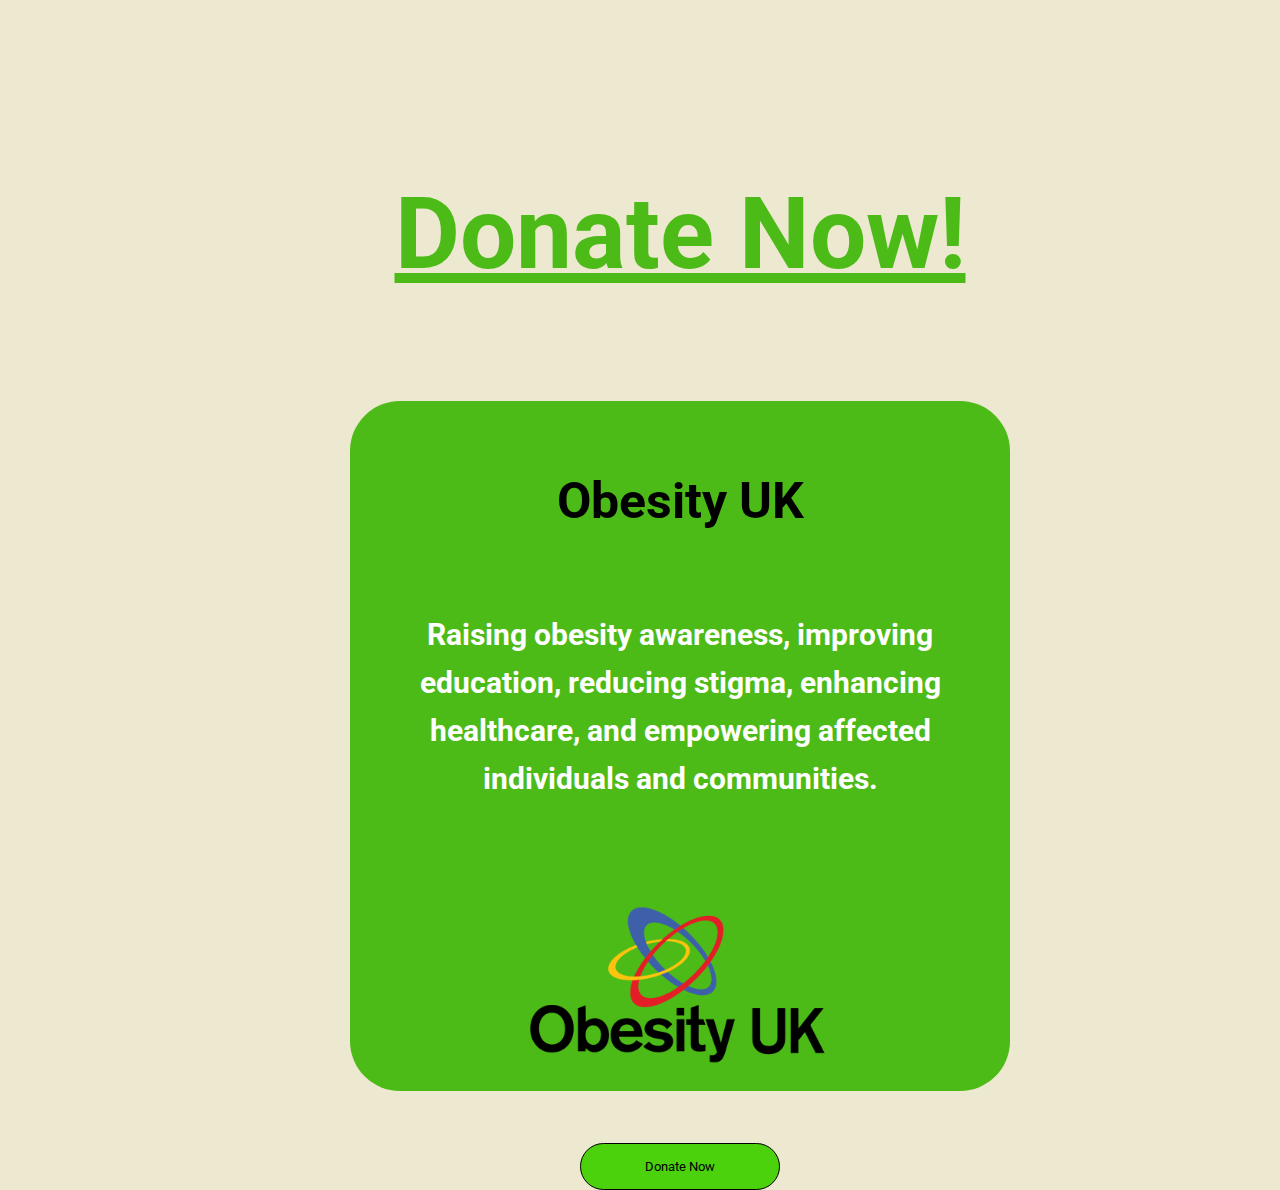
<file: Obesity/obesity.html>
<!doctype html>
<html lang="en">
    <head>
        <title>Obesity</title>
        <!-- Required meta tags -->
        <meta charset="utf-8" />
        <meta
            name="viewport"
            content="width=device-width, initial-scale=1, shrink-to-fit=no"
        />

        <!-- Bootstrap CSS v5.2.1 -->
        <link
            href="https://cdn.jsdelivr.net/npm/bootstrap@5.3.2/dist/css/bootstrap.min.css"
            rel="stylesheet"
            integrity="sha384-T3c6CoIi6uLrA9TneNEoa7RxnatzjcDSCmG1MXxSR1GAsXEV/Dwwykc2MPK8M2HN"
            crossorigin="anonymous"
        />
        <link rel="stylesheet" href="obesity.css">

        <link rel="preconnect" href="https://fonts.googleapis.com">
        <link rel="preconnect" href="https://fonts.gstatic.com" crossorigin>
        <link href="https://fonts.googleapis.com/css2?family=Open+Sans:ital,wght@0,300..800;1,300..800&family=Roboto:ital,wght@0,100;0,300;0,400;0,500;0,700;0,900;1,100;1,300;1,400;1,500;1,700;1,900&display=swap" rel="stylesheet">

    </head>

    <body>
        <header>
            <nav
                class="nav justify-content-center  "
            >
                
            <a class="home-link" href="../Diseases/diseases.html">Diseases</a>
            <a class="home-link" href="../index.html">Home</a>
            <a class="home-link" href="../Pollution/pollution.html">Air Pollution</a>
                
            </nav>
            
        </header>
        <div class="firstSection">
            <div class="overlay">
                <h1>Obesity</h1>
                <h4>and what to do about it?</h4>
                
            </div>
        </div>
        <main>
            
                <div class="quote animation">
                    The World Health Organisation defines obesity as <i>“abnormal or excessive fat 
                    accumulation that presents a risk to health. 
                    A body mass index (BMI) over 25 is considered overweight, and over 30 is obese”</i>
                </div>
            


            <div class="causesObesity">
                <div class="animation">
                    <h1 class="charity">Causes of Obesity</h1>
                    <div class="reference">The NHS states that these are the main causes for individuals becoming obese</div>
                </div>
                <div class="diet animation">
                    <h2>Diet</h2>
                    <div class="content">
                        <img src="../Images/fruit.jpg" alt="">
                        <p>
                        Obesity is often influenced by diet and lifestyle choices. This includes consuming foods high in fat and sugar, excessive alcohol intake, 
                        frequent dining out, eating larger portions, drinking sugary beverages, and comfort eating due to emotional factors. <br><br> 
                        It must also be noted that societal changes can also play a role, as high-calorie foods have become more affordable, 
                        convenient, and heavily advertised, making it harder to maintain a healthy diet.
                        </p>
                    </div>
                    
                </div>
            
                <div class="activity animation">
                    <h2>Activity</h2>
                    <div class="content">
                        <img src="../Images/couch.jpg" alt="">
                        <p>
                            <br><br>
                    Lack of physical activity is an important factor related to obesity. 
                    Many people have jobs that involve sitting at a desk for most of the day. <br><br>Consequently, if you are not active enough, you do not use the 
                    energy provided by the food you eat. 
                    The extra energy you consume is stored by the body as fat.
                        </p>
                </div>
            </div>
                <div class="genetics animation">
                    <h2>Genetics</h2>
                    <div class="content">
                        <img src="../images2/genetics.png" alt="">
                        <p>
                    Genetics can play a significant role in obesity by influencing how the body processes food, stores fat, and affects lifestyle choices. 
                    <br><br>
                    Some rare genetic conditions, like Prader-Willi syndrome, can directly cause obesity. 
                    Inherited traits, such as a large appetite, may make weight loss more challenging but not impossible. 
                    </p>
                </div>
            </div>


            <div class="Help">
                <div class="animation">
                    <h1 class="charity">Support and treatment for Obesity</h1>
                    <div class="reference">The NHS also offers advice on how manage or treat Obesity</div>
                </div>
                <div class="dietProgramme animation">
                    <h2>Diet Programme</h2>
                    <div class="content">
                        <img src="../images2/diet.png" alt="">
                        <p>
                    To lose weight safely, an individual needs to reduce their daily intake by around 600 calories to aim for 0.5–1 kg (1–2 lbs) loss per week. 
                    <br><br>
                    Men should aim for 1,900 calories daily and women 1,400. Replace high-calorie foods with healthier options like fruits, vegetables, whole grains, 
                    protein, and minimal high-fat or sugary foods. 
                    It is crucial that you track calories carefully, especially when eating out, as some foods can quickly exceed the daily limit.
                        </p>
                </div>
            </div>
                <div class="exercise animation">
                    <h2>Exercise</h2>
                    <div class="content">
                        <img src="../images2/exercise.jpg" alt="">
                        <p>
                    To maintain a healthy weight, physical activity is essential to burn the excess calories. 
                    Exercise also has other health benefits, like reducing the risk of conditions such as type 2 diabetes. 
                    <br>
                    It is recommended that an individual completes at least 150 minutes of moderate-intensity activity, like brisk walking or cycling, 
                    or 75 minutes of vigorous-intensity activity, like running, per week. Strength and balance exercises should be done two days a week. 
                    Start gradually, find activities you enjoy, and seek support to create a personalised plan.
                        </p>
                </div>
                </div>
                <div class="surgery animation">
                    <h2>Surgery</h2>
                    <div class="content">
                        <img src="../images2/surgery.jpg" alt="">
                        <p>
                    Bariatric (weight loss) surgery is used to treat severe obesity and is typically available on the NHS for individuals with a BMI of 40 or more, 
                    or between 35 and 40 with a related health condition (e.g type 2 diabetes). <br><br>
                    It’s considered when other weight loss methods have failed, and the person is fit for surgery. Bariatric surgery may be their only option. 
                    In rare cases, it may be recommended for individuals with a BMI of 50 or more.
                        </p>
                </div>
            </div>
            </div>


            <div class="video-container animation">
                <h2>Video to help you understand Obesity</h2>
                <iframe class="video" 
                        src="https://www.youtube.com/embed/-vNVG7XJpVE" 
                        title="YouTube video player" 
                        frameborder="0" 
                        allow="accelerometer; autoplay; clipboard-write; encrypted-media; gyroscope; picture-in-picture" 
                        allowfullscreen>
                </iframe>
            </div>

            <h1 class="charity animation">Donate Now!</h1>
                <div class="offerSupport animation">
                    <h2 class="name">Obesity UK</h2>
                    <h4 class="description">Raising obesity awareness, improving education, reducing stigma, enhancing healthcare, and empowering affected individuals and communities.</h4>
                    <img src="../Images/obesity_UK.png" alt="" class="donation">
                    <button class="action">Donate Now</button>
    
                </div>
            

        </main>
        <footer>
            <!-- place footer here -->
        </footer>
        <!-- Bootstrap JavaScript Libraries -->
        <script
            src="https://cdn.jsdelivr.net/npm/@popperjs/core@2.11.8/dist/umd/popper.min.js"
            integrity="sha384-I7E8VVD/ismYTF4hNIPjVp/Zjvgyol6VFvRkX/vR+Vc4jQkC+hVqc2pM8ODewa9r"
            crossorigin="anonymous"
        ></script>

        <script
            src="https://cdn.jsdelivr.net/npm/bootstrap@5.3.2/dist/js/bootstrap.min.js"
            integrity="sha384-BBtl+eGJRgqQAUMxJ7pMwbEyER4l1g+O15P+16Ep7Q9Q+zqX6gSbd85u4mG4QzX+"
            crossorigin="anonymous"
        ></script>
        <script>
            const action = document.querySelector('.action')
            

            action.addEventListener("click", ()=>{
                window.location.href = "https://www.easyfundraising.org.uk/causes/obesityuk/";
            })
        </script>
    </body>
</html>
</file>
<file: main.css>
*{
    font-family: 'Roboto', sans-serif;
}






body {
    
    line-height: 1.6;
    transition: opacity 0.5s ease;
    height: 4000px;
    margin: 0;
    padding: 0;
    
    overflow-x: hidden;

    
}
.bodyBlurred {
    opacity: 0.3; /* Adjust this value as needed */
}

/* Parallax section */
.firstSection {
    height: 100vh;
    background-image: url('Images/mainImageFree.jpg') ;
    background-attachment: fixed;
    background-position: center;
    background-repeat: no-repeat;
    background-size: cover;
    position: relative;
    display: flex;
    justify-content: center;
    align-items: center;
}

/* Adding an overlay with ::before */
.firstSection::before {
    content: "";
    position: absolute;
    top: 0;
    left: 0;
    right: 0;
    bottom: 0;
    background-color: rgba(0, 0, 0, 0.5); /* Adjust transparency as needed */
    z-index: 1; /* Place the overlay below the text content */
}

/* Ensuring content appears above the overlay */
.overlay {
    position: relative;
    z-index: 2; /* Layer content above the overlay */
    display: flex;
    flex-direction: column;
    align-items: flex-start;
    padding-left: 20px;
    left: 450px;
    align-items: center;
    text-align: center;
    justify-content: center;
}

/* Title styling */
h1, h4, h6 {
    position: absolute;
    
    
    
    color: white;
    position: relative;
    z-index: 1; /* Ensure the title is above the overlay */
    
    
    
}
h1{
    font-size: 100px;
    padding-bottom: 20px;
}
h4{
    font-size: 50px;
}
h6{
    font-size: 25px;
    margin-bottom: 50px;
}
.action {
    width: 200px;
    padding: 15px;
    border-radius: 50px;
    background-color: rgba(244, 189, 14, 1);
    border: none;
    z-index: 1;
    transition: 0.5s;
}
.action:hover{
    background-color: rgba(244, 189, 14, 0.8);
    transition: 0.5s;
}


.secondSection{
    height: 4400px;
    background-image: url('Images/earth.jpg') ;
    background-attachment: fixed;
    background-position: center;
    background-repeat: no-repeat;
    background-size: cover;
    position: relative;
    display: flex;
    justify-content: center;
    align-items: center;
}
.overlay_2{
    position: relative;
    z-index: 2; /* Layer content above the overlay */
    display: flex;
    flex-direction: column;
    align-items: flex-start;
    align-items: center;
    text-align: center;
    justify-content: center;
    top: 150px;
}

.Part1_Description{
    margin-top: 300px;
    margin-bottom: 300px;
}
@keyframes appear {
    from {
        opacity: 0;
        scale: 0.5;
    }
    to {
        opacity: 1;
        scale: 1;
    }
}
.animation{
    animation: appear linear;
    animation-timeline: view();
    animation-range: entry 0% cover 40%;
}
.Part2{
    margin-top: 300px;
    margin-bottom: 300px;
}
.Part2_Description{
    margin-bottom: 300px;
}
.statistics{
    display: flex;
    flex-direction: column;
}
.obese,.air,.water{
    margin-bottom: 50px;
}
.thirdSectionHeader{
    font-size: 50px;
    text-align: center;
    margin-top: 100px;
    color: black;
    text-shadow: 2px 2px 4px rgba(0, 0, 0, 0.3);
    
}
.factors{
    margin-top: 100px;
    display: flex;
    flex-direction: row;
    justify-content: center;
    
    text-align: center;
    
    margin-left: 30px;
    margin-right: 30px;
    
}
img{
    width: 150px;
    height: 150px;
}
h3{
    margin-top: 20px;
}
p{
    margin-left: 50px;
    margin-right: 50px;
    text-align: center;
}
.obesity,.pollution,.diseases{
    text-align: center;
    width: 33%
}









@import url('https://fonts.googleapis.com/css?family=Rubik&display=swap');



 footer{
    color:#caced1 !important;
    margin-top: 100px;
    background-color:#1E242A !important;
    text-align: center;
    padding: 50px;
    
 }
 .navtitle{
    font-size: 50px;
    margin-bottom: 20px;
    color: #4bd20c;
 }
 .text{
    font-size: 30px;
 }
 a{
    font-size: 20px;
    margin-left: 20px;
    margin-top: 30px;
    color: #819cb7;
 }
</file>
<file: Diseases/diseases.css>
*{
    font-family: 'Roboto', sans-serif;
}

body {
    
    line-height: 1.6;
    transition: opacity 0.5s ease;
    height: 4000px;
    margin: 0;
    padding: 0;
    
    overflow-x: hidden;

    
}

.bodyBlurred {
    opacity: 0.3; /* Adjust this value as needed */
}

/* Parallax section */
.firstSection {
    height: 100vh;
    background-image: url('../Images/obesity.jpg') ;
    background-attachment: fixed;
    background-position: center;
    background-repeat: no-repeat;
    background-size: cover;
    position: relative;
    display: flex;
    justify-content: center;
    align-items: center;
}
header{
    position: fixed;
    top: 10px;
    left: 70px;
    right: 70px;
    background: #fffefe29;
    color: black;
    z-index: 200;
    border-radius: 40px;
}
.home-link{
    font-size: 25px;
    font-weight: bold;
    text-decoration: underline;
    color: white;
    background-color: #4bd20c;
    padding: 20px;
    border-radius: 20px;
    width: 250px;
    text-align: center;
    margin: 20px;
}

/* Adding an overlay with ::before */
.firstSection::before {
    content: "";
    position: absolute;
    top: 0;
    left: 0;
    right: 0;
    bottom: 0;
    background-color: rgba(0, 0, 0, 0.5); /* Adjust transparency as needed */
    z-index: 1; /* Place the overlay below the text content */
}

/* Ensuring content appears above the overlay */
.overlay {
    position: relative;
    z-index: 2; /* Layer content above the overlay */
    display: flex;
    flex-direction: column;
    align-items: flex-start;
    padding-left: 20px;
    
    align-items: center;
    text-align: center;
    justify-content: center;
}
body{
    background-color: #ede8d0;
}

/* Title styling */
h1, h4, h6 {
    position: absolute;
    
    
    
    color: white;
    position: relative;
    z-index: 1; /* Ensure the title is above the overlay */
    
    
    
}
h1{
    font-size: 100px;
    padding-bottom: 20px;
}
h4{
    font-size: 50px;
}
img{
    width: 50%;
    height: 50%;
    border-radius: 40px;
}
@keyframes appear {
    from {
        opacity: 0;
        scale: 0.5;
    }
    to {
        opacity: 1;
        scale: 1;
    }
}
.animation{
    animation: appear linear;
    animation-timeline: view();
    animation-range: entry 0% cover 40%;
}
h2{
    text-align: center;
    color: #4cbb17;
    font-weight: bold;
    margin: 30px;
    font-size: 50px;
}
.quote {
    background-color: #4abb16;
    text-align: center;
    border-radius: 50px;
    font-size: 25px;
    margin: 80px auto;  /* Auto for horizontal centering */
    width: 50vw;  /* Width of 50% of the viewport */
    padding: 60px;
}
.reference{
    text-align: center;
    font-size: 60px;
}
i{
    font-style: italic;
    font-weight: bold;
}
.causesObesity,.activity,.genetics{
    background-color: #ede8d0;
    padding: 40px;
    width: 80vw auto;
    width: 100%;
}
.content{
    display: flex;
    flex-direction: row;
    gap: 30px;
    margin-left: 80px;
    margin-right: 80px;
    font-size: 30px;
    justify-content: center;
}


.video-container {
    margin-top: 50px;
    display: flex;
    justify-content: center;
    align-items: center;
    width: 100%; /* Full width of the page */
}

.video {
    width: 50vw;
    height: 50vh;
}
.charity{
    margin-top: 60px;
    text-align: center;
    color: #4cbb17;
    text-decoration: underline;
}
.offerSupport{
    
    background-color: #4cbb17;
    display: flex;
    flex-direction: column;
    align-items: center;
    margin-top: 60px;
    margin-bottom: 40px;
    width: 600px;
    border-radius: 50px;
    margin: 0 auto;
    height: 70vh;
    padding: 30px;
}
.name{
    color: black;
}
.description{
    font-size: 30px;
    text-align: center;
}
.action {
    width: 200px;
    padding: 15px;
    border-radius: 50px;
    background-color:  #4bd20c;
    border: none;
    z-index: 1;
    transition: 0.5s;
    border: 1px solid;
}
.action:hover{
    background-color: #4cbb17;
    transition: 0.5s;
}
.donation{
    width: 50%;
    height: 50%;
    margin-bottom: 30px;
}


/* Responsive Design */
@media (max-width: 768px) {
    .home-link{
        padding: 10px;
        border-radius: 20px;
        width: 150px;
    }
    .overlay{
        right: 150px;
    }
    .quote{
        width: 80vw;
    }
    .reference{
        font-size: 40px;
    }
    .content img{
        display: flex; /* Needed for justify-content */
    justify-content: center;
    align-items: center;
    }
    .content{
        font-size: 12px;
        flex-direction: column;
        
    }
     h1 {
        font-size: 60px;
    }

    .overlay h4 {
        font-size: 35px;
    }

    .overlay h6 {
        font-size: 18px;
    }

    .quote {
        font-size: 16px;
    }

    .causesObesity, .Help {
        padding: 40px 20px;
    }

    iframe {
        width: 100%;
        height: auto;
    }
    .offerSupport{
        width: 400px;
        height: 600px;
    }
    .description{
        font-size: 20px;
    }
}
</file>
<file: Obesity/obesity.css>
/* Global Reset */
*{
    font-family: 'Roboto', sans-serif;
}

body {
    
    line-height: 1.6;
    transition: opacity 0.5s ease;
    height: 4000px;
    margin: 0;
    padding: 0;
    
    overflow-x: hidden;

    
}
header{
    position: fixed;
    top: 10px;
    left: 70px;
    right: 70px;
    background: #fffefe29;
    color: black;
    z-index: 200;
    border-radius: 40px;
}
.home-link{
    font-size: 25px;
    font-weight: bold;
    text-decoration: underline;
    color: white;
    background-color: #4bd20c;
    padding: 20px;
    border-radius: 20px;
    width: 250px;
    text-align: center;
    margin: 20px;
}
.bodyBlurred {
    opacity: 0.3; /* Adjust this value as needed */
}

/* Parallax section */
.firstSection {
    height: 100vh;
    background-image: url('../Images/obesity.jpg') ;
    background-attachment: fixed;
    background-position: center;
    background-repeat: no-repeat;
    background-size: cover;
    position: relative;
    display: flex;
    justify-content: center;
    align-items: center;
}

/* Adding an overlay with ::before */
.firstSection::before {
    content: "";
    position: absolute;
    top: 0;
    left: 0;
    right: 0;
    bottom: 0;
    background-color: rgba(0, 0, 0, 0.5); /* Adjust transparency as needed */
    z-index: 1; /* Place the overlay below the text content */
}

/* Ensuring content appears above the overlay */
.overlay {
    position: relative;
    z-index: 2; /* Layer content above the overlay */
    display: flex;
    flex-direction: column;
    align-items: flex-start;
    padding-left: 20px;
    right: 450px;
    align-items: center;
    text-align: center;
    justify-content: center;
}
body{
    background-color: #ede8d0;
}
/* Title styling */
h1, h4, h6 {
    position: absolute;
    
    
    
    color: white;
    position: relative;
    z-index: 1; /* Ensure the title is above the overlay */
    
    
    
}
h1{
    font-size: 100px;
    padding-bottom: 20px;
}
h4{
    font-size: 50px;
}
img{
    width: 50%;
    height: 50%;
    border-radius: 40px;
}
@keyframes appear {
    from {
        opacity: 0;
        scale: 0.5;
    }
    to {
        opacity: 1;
        scale: 1;
    }
}
.animation{
    animation: appear linear;
    animation-timeline: view();
    animation-range: entry 0% cover 40%;
}
h2{
    text-align: center;
    color: #4cbb17;
    font-weight: bold;
    margin: 30px;
    font-size: 50px;
}
.quote {
    background-color: #4abb16;
    text-align: center;
    border-radius: 50px;
    font-size: 25px;
    margin: 80px auto;  /* Auto for horizontal centering */
    width: 50vw;  /* Width of 50% of the viewport */
    padding: 60px;
}
.reference{
    text-align: center;
    font-size: 60px;
}
i{
    font-style: italic;
    font-weight: bold;
}
.causesObesity,.activity,.genetics{
    background-color: #ede8d0;
    padding: 40px;
    width: 80vw auto;
    width: 100%;
}
.content{
    display: flex;
    flex-direction: row;
    gap: 30px;
    margin-left: 80px;
    margin-right: 80px;
    font-size: 30px;
    justify-content: center;
}


.video-container {
    margin-top: 50px;
    display: flex;
    justify-content: center;
    align-items: center;
    width: 100%; /* Full width of the page */
}

.video {
    width: 50vw;
    height: 50vh;
}
.charity{
    margin-top: 60px;
    text-align: center;
    color: #4cbb17;
    text-decoration: underline;
}
.offerSupport{
    
    background-color: #4cbb17;
    display: flex;
    flex-direction: column;
    align-items: center;
    margin-top: 60px;
    margin-bottom: 40px;
    width: 600px;
    border-radius: 50px;
    margin: 0 auto;
    height: 70vh;
    padding: 30px;
}
.name{
    color: black;
}
.description{
    font-size: 30px;
    text-align: center;
}
.action {
    width: 200px;
    padding: 15px;
    border-radius: 50px;
    background-color:  #4bd20c;
    border: none;
    z-index: 1;
    transition: 0.5s;
    border: 1px solid;
}
.action:hover{
    background-color: #4cbb17;
    transition: 0.5s;
}
.donation{
    width: 50%;
    height: 50%;
}


/* Responsive Design */
@media (max-width: 768px) {
    .home-link{
        padding: 10px;
        border-radius: 20px;
        width: 150px;
    }
    .overlay{
        right: 150px;
    }
    .quote{
        width: 80vw;
    }
    .reference{
        font-size: 40px;
    }
    .content img{
        display: flex; /* Needed for justify-content */
    justify-content: center;
    align-items: center;
    }
    .content{
        font-size: 12px;
        flex-direction: column;
        
    }
     h1 {
        font-size: 60px;
    }

    .overlay h4 {
        font-size: 35px;
    }

    .overlay h6 {
        font-size: 18px;
    }

    .quote {
        font-size: 16px;
    }

    .causesObesity, .Help {
        padding: 40px 20px;
    }

    iframe {
        width: 100%;
        height: auto;
    }
    .offerSupport{
        width: 400px;
        height: 600px;
    }
    .description{
        font-size: 20px;
    }
}
</file>
